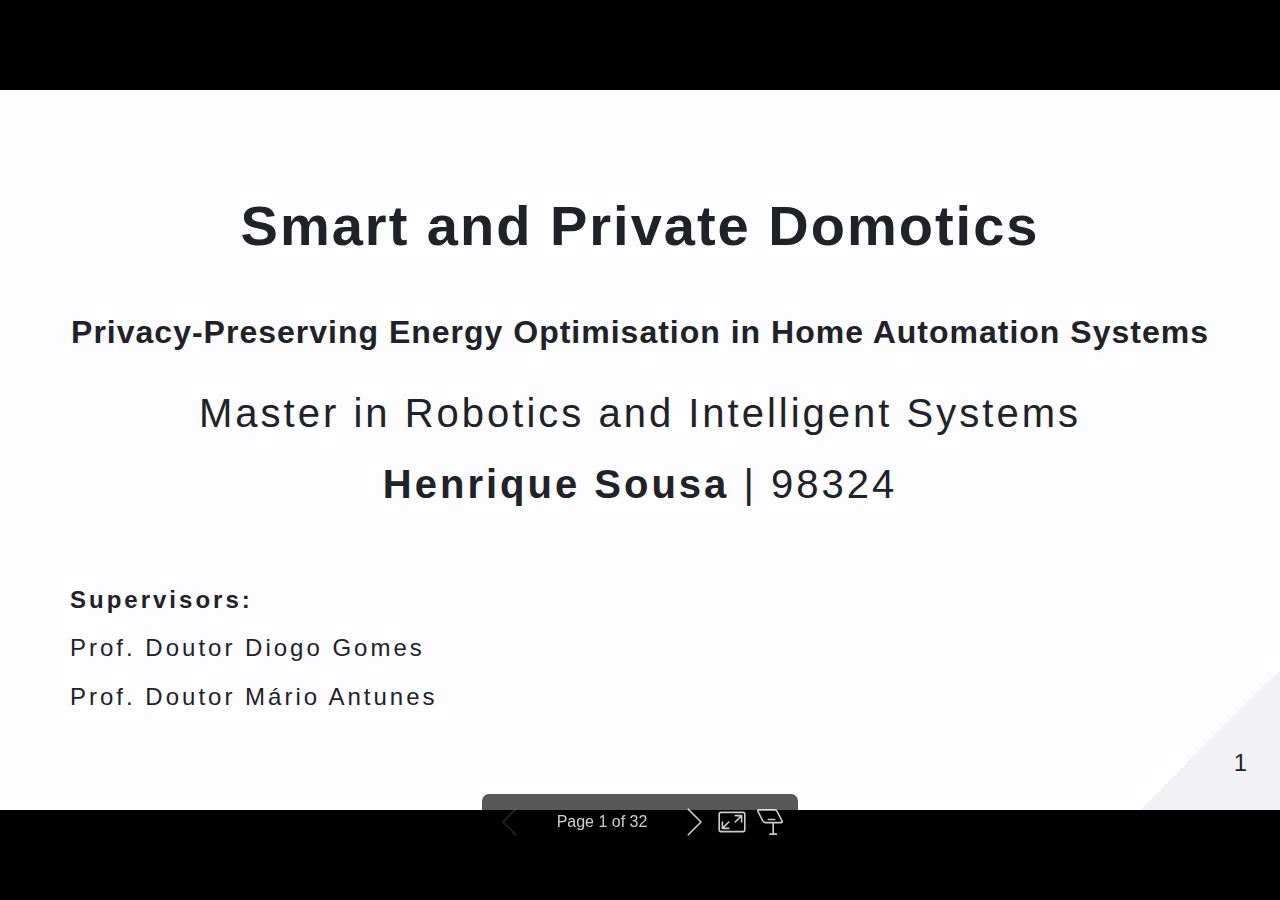
<file: presentation.html>
<!DOCTYPE html><html lang="en-US"><head><meta charset="UTF-8"><meta name="viewport" content="width=device-width,height=device-height,initial-scale=1.0"><meta name="apple-mobile-web-app-capable" content="yes"><meta http-equiv="X-UA-Compatible" content="ie=edge"><meta property="og:type" content="website"><meta name="twitter:card" content="summary"><style>@media screen{body[data-bespoke-view=""] .bespoke-marp-parent>.bespoke-marp-osc>button,body[data-bespoke-view=next] .bespoke-marp-parent>.bespoke-marp-osc>button,body[data-bespoke-view=presenter] .bespoke-marp-presenter-container .bespoke-marp-presenter-info-container button,body[data-bespoke-view=presenter] .bespoke-marp-presenter-container .bespoke-marp-presenter-note-container button{-webkit-tap-highlight-color:transparent;-webkit-appearance:none;appearance:none;background-color:transparent;border:0;color:inherit;cursor:pointer;font-size:inherit;opacity:.8;outline:none;padding:0;transition:opacity .2s linear}body[data-bespoke-view=""] .bespoke-marp-parent>.bespoke-marp-osc>button:disabled,body[data-bespoke-view=next] .bespoke-marp-parent>.bespoke-marp-osc>button:disabled,body[data-bespoke-view=presenter] .bespoke-marp-presenter-container .bespoke-marp-presenter-info-container button:disabled,body[data-bespoke-view=presenter] .bespoke-marp-presenter-container .bespoke-marp-presenter-note-container button:disabled{cursor:not-allowed;opacity:.15!important}body[data-bespoke-view=""] .bespoke-marp-parent>.bespoke-marp-osc>button:hover,body[data-bespoke-view=next] .bespoke-marp-parent>.bespoke-marp-osc>button:hover,body[data-bespoke-view=presenter] .bespoke-marp-presenter-container .bespoke-marp-presenter-info-container button:hover,body[data-bespoke-view=presenter] .bespoke-marp-presenter-container .bespoke-marp-presenter-note-container button:hover{opacity:1}body[data-bespoke-view=""] .bespoke-marp-parent>.bespoke-marp-osc>button:hover:active,body[data-bespoke-view=next] .bespoke-marp-parent>.bespoke-marp-osc>button:hover:active,body[data-bespoke-view=presenter] .bespoke-marp-presenter-container .bespoke-marp-presenter-info-container button:hover:active,body[data-bespoke-view=presenter] .bespoke-marp-presenter-container .bespoke-marp-presenter-note-container button:hover:active{opacity:.6}body[data-bespoke-view=""] .bespoke-marp-parent>.bespoke-marp-osc>button:hover:not(:disabled),body[data-bespoke-view=next] .bespoke-marp-parent>.bespoke-marp-osc>button:hover:not(:disabled),body[data-bespoke-view=presenter] .bespoke-marp-presenter-container .bespoke-marp-presenter-info-container button:hover:not(:disabled),body[data-bespoke-view=presenter] .bespoke-marp-presenter-container .bespoke-marp-presenter-note-container button:hover:not(:disabled){transition:none}body[data-bespoke-view=""] .bespoke-marp-parent>.bespoke-marp-osc>button[data-bespoke-marp-osc=prev],body[data-bespoke-view=next] .bespoke-marp-parent>.bespoke-marp-osc>button[data-bespoke-marp-osc=prev],body[data-bespoke-view=presenter] .bespoke-marp-presenter-container .bespoke-marp-presenter-info-container button.bespoke-marp-presenter-info-page-prev{background:transparent url("[data-uri]") no-repeat 50%;background-size:contain;overflow:hidden;text-indent:100%;white-space:nowrap}body[data-bespoke-view=""] .bespoke-marp-parent>.bespoke-marp-osc>button[data-bespoke-marp-osc=next],body[data-bespoke-view=next] .bespoke-marp-parent>.bespoke-marp-osc>button[data-bespoke-marp-osc=next],body[data-bespoke-view=presenter] .bespoke-marp-presenter-container .bespoke-marp-presenter-info-container button.bespoke-marp-presenter-info-page-next{background:transparent url("[data-uri]") no-repeat 50%;background-size:contain;overflow:hidden;text-indent:100%;white-space:nowrap}body[data-bespoke-view=""] .bespoke-marp-parent>.bespoke-marp-osc>button[data-bespoke-marp-osc=fullscreen],body[data-bespoke-view=next] .bespoke-marp-parent>.bespoke-marp-osc>button[data-bespoke-marp-osc=fullscreen]{background:transparent url("[data-uri]") no-repeat 50%;background-size:contain;overflow:hidden;text-indent:100%;white-space:nowrap}body[data-bespoke-view=""] .bespoke-marp-parent>.bespoke-marp-osc>button.exit[data-bespoke-marp-osc=fullscreen],body[data-bespoke-view=next] .bespoke-marp-parent>.bespoke-marp-osc>button.exit[data-bespoke-marp-osc=fullscreen]{background-image:url("[data-uri]")}body[data-bespoke-view=""] .bespoke-marp-parent>.bespoke-marp-osc>button[data-bespoke-marp-osc=presenter],body[data-bespoke-view=next] .bespoke-marp-parent>.bespoke-marp-osc>button[data-bespoke-marp-osc=presenter]{background:transparent url("[data-uri]") no-repeat 50%;background-size:contain;overflow:hidden;text-indent:100%;white-space:nowrap}body[data-bespoke-view=presenter] .bespoke-marp-presenter-container .bespoke-marp-presenter-note-container button.bespoke-marp-presenter-note-bigger{background:transparent url("[data-uri]") no-repeat 50%;background-size:contain;overflow:hidden;text-indent:100%;white-space:nowrap}body[data-bespoke-view=presenter] .bespoke-marp-presenter-container .bespoke-marp-presenter-note-container button.bespoke-marp-presenter-note-smaller{background:transparent url("[data-uri]") no-repeat 50%;background-size:contain;overflow:hidden;text-indent:100%;white-space:nowrap}}@keyframes __bespoke_marp_transition_reduced_outgoing__{0%{opacity:1}to{opacity:0}}@keyframes __bespoke_marp_transition_reduced_incoming__{0%{mix-blend-mode:plus-lighter;opacity:0}to{mix-blend-mode:plus-lighter;opacity:1}}.bespoke-marp-note,.bespoke-marp-osc,.bespoke-progress-parent{display:none;transition:none}@media screen{::view-transition-group(*){animation-duration:var(--marp-bespoke-transition-animation-duration,.5s);animation-timing-function:ease}::view-transition-new(*),::view-transition-old(*){animation-delay:0s;animation-direction:var(--marp-bespoke-transition-animation-direction,normal);animation-duration:var(--marp-bespoke-transition-animation-duration,.5s);animation-fill-mode:both;animation-name:var(--marp-bespoke-transition-animation-name,var(--marp-bespoke-transition-animation-name-fallback,__bespoke_marp_transition_no_animation__));mix-blend-mode:normal}::view-transition-old(*){--marp-bespoke-transition-animation-name-fallback:__bespoke_marp_transition_reduced_outgoing__;animation-timing-function:ease}::view-transition-new(*){--marp-bespoke-transition-animation-name-fallback:__bespoke_marp_transition_reduced_incoming__;animation-timing-function:ease}::view-transition-new(root),::view-transition-old(root){animation-timing-function:linear}::view-transition-new(__bespoke_marp_transition_osc__),::view-transition-old(__bespoke_marp_transition_osc__){animation-duration:0s!important;animation-name:__bespoke_marp_transition_osc__!important}::view-transition-new(__bespoke_marp_transition_osc__){opacity:0!important}.bespoke-marp-transition-warming-up::view-transition-group(*),.bespoke-marp-transition-warming-up::view-transition-new(*),.bespoke-marp-transition-warming-up::view-transition-old(*){animation-play-state:paused!important}body,html{height:100%;margin:0}body{background:#000;overflow:hidden}svg.bespoke-marp-slide{content-visibility:hidden;opacity:0;pointer-events:none;z-index:-1}svg.bespoke-marp-slide:not(.bespoke-marp-active) *{view-transition-name:none!important}svg.bespoke-marp-slide.bespoke-marp-active{content-visibility:visible;opacity:1;pointer-events:auto;z-index:0}svg.bespoke-marp-slide.bespoke-marp-active.bespoke-marp-active-ready *{animation-name:__bespoke_marp__!important}@supports not (content-visibility:hidden){svg.bespoke-marp-slide[data-bespoke-marp-load=hideable]{display:none}svg.bespoke-marp-slide[data-bespoke-marp-load=hideable].bespoke-marp-active{display:block}}}@media screen and (prefers-reduced-motion:reduce){svg.bespoke-marp-slide *{view-transition-name:none!important}}@media screen{[data-bespoke-marp-fragment=inactive]{visibility:hidden}body[data-bespoke-view=""] .bespoke-marp-parent,body[data-bespoke-view=next] .bespoke-marp-parent{inset:0;position:absolute}body[data-bespoke-view=""] .bespoke-marp-parent>.bespoke-marp-osc,body[data-bespoke-view=next] .bespoke-marp-parent>.bespoke-marp-osc{view-transition-name:__bespoke_marp_transition_osc__;background:rgba(0,0,0,.65);border-radius:7px;bottom:50px;color:#fff;contain:paint;display:block;font-family:Helvetica,Arial,sans-serif;font-size:16px;left:50%;line-height:0;opacity:1;padding:12px;position:absolute;touch-action:manipulation;transform:translateX(-50%);transition:opacity .2s linear;-webkit-user-select:none;user-select:none;white-space:nowrap;will-change:transform;z-index:1}body[data-bespoke-view=""] .bespoke-marp-parent>.bespoke-marp-osc>*,body[data-bespoke-view=next] .bespoke-marp-parent>.bespoke-marp-osc>*{margin-left:6px}body[data-bespoke-view=""] .bespoke-marp-parent>.bespoke-marp-osc>:first-child,body[data-bespoke-view=next] .bespoke-marp-parent>.bespoke-marp-osc>:first-child{margin-left:0}body[data-bespoke-view=""] .bespoke-marp-parent>.bespoke-marp-osc>span,body[data-bespoke-view=next] .bespoke-marp-parent>.bespoke-marp-osc>span{opacity:.8}body[data-bespoke-view=""] .bespoke-marp-parent>.bespoke-marp-osc>span[data-bespoke-marp-osc=page],body[data-bespoke-view=next] .bespoke-marp-parent>.bespoke-marp-osc>span[data-bespoke-marp-osc=page]{display:inline-block;min-width:140px;text-align:center}body[data-bespoke-view=""] .bespoke-marp-parent>.bespoke-marp-osc>button[data-bespoke-marp-osc=fullscreen],body[data-bespoke-view=""] .bespoke-marp-parent>.bespoke-marp-osc>button[data-bespoke-marp-osc=next],body[data-bespoke-view=""] .bespoke-marp-parent>.bespoke-marp-osc>button[data-bespoke-marp-osc=presenter],body[data-bespoke-view=""] .bespoke-marp-parent>.bespoke-marp-osc>button[data-bespoke-marp-osc=prev],body[data-bespoke-view=next] .bespoke-marp-parent>.bespoke-marp-osc>button[data-bespoke-marp-osc=fullscreen],body[data-bespoke-view=next] .bespoke-marp-parent>.bespoke-marp-osc>button[data-bespoke-marp-osc=next],body[data-bespoke-view=next] .bespoke-marp-parent>.bespoke-marp-osc>button[data-bespoke-marp-osc=presenter],body[data-bespoke-view=next] .bespoke-marp-parent>.bespoke-marp-osc>button[data-bespoke-marp-osc=prev]{height:32px;line-height:32px;width:32px}body[data-bespoke-view=""] .bespoke-marp-parent.bespoke-marp-inactive,body[data-bespoke-view=next] .bespoke-marp-parent.bespoke-marp-inactive{cursor:none}body[data-bespoke-view=""] .bespoke-marp-parent.bespoke-marp-inactive>.bespoke-marp-osc,body[data-bespoke-view=next] .bespoke-marp-parent.bespoke-marp-inactive>.bespoke-marp-osc{opacity:0;pointer-events:none}body[data-bespoke-view=""] svg.bespoke-marp-slide,body[data-bespoke-view=next] svg.bespoke-marp-slide{height:100%;left:0;position:absolute;top:0;width:100%}body[data-bespoke-view=""] .bespoke-progress-parent{background:#222;display:flex;height:5px;width:100%}body[data-bespoke-view=""] .bespoke-progress-parent+.bespoke-marp-parent{top:5px}body[data-bespoke-view=""] .bespoke-progress-parent .bespoke-progress-bar{background:#0288d1;flex:0 0 0;transition:flex-basis .2s cubic-bezier(0,1,1,1)}body[data-bespoke-view=next]{background:transparent}body[data-bespoke-view=presenter]{background:#161616}body[data-bespoke-view=presenter] .bespoke-marp-presenter-container{display:grid;font-family:Helvetica,Arial,sans-serif;grid-template:"current dragbar next" minmax(140px,1fr) "current dragbar note" 2fr "info    dragbar note" 3em;grid-template-columns:minmax(3px,var(--bespoke-marp-presenter-split-ratio,66%)) 0 minmax(3px,1fr);height:100%;left:0;position:absolute;top:0;width:100%}body[data-bespoke-view=presenter] .bespoke-marp-presenter-container .bespoke-marp-parent{grid-area:current;overflow:hidden;position:relative}body[data-bespoke-view=presenter] .bespoke-marp-presenter-container .bespoke-marp-parent svg.bespoke-marp-slide{height:calc(100% - 40px);left:20px;pointer-events:none;position:absolute;top:20px;-webkit-user-select:none;user-select:none;width:calc(100% - 40px)}body[data-bespoke-view=presenter] .bespoke-marp-presenter-container .bespoke-marp-parent svg.bespoke-marp-slide.bespoke-marp-active{filter:drop-shadow(0 3px 10px rgba(0,0,0,.5))}body[data-bespoke-view=presenter] .bespoke-marp-presenter-container .bespoke-marp-presenter-dragbar-container{background:#0288d1;cursor:col-resize;grid-area:dragbar;margin-left:-3px;opacity:0;position:relative;transition:opacity .4s linear .1s;width:6px;z-index:10}body[data-bespoke-view=presenter] .bespoke-marp-presenter-container .bespoke-marp-presenter-dragbar-container:hover{opacity:1}body[data-bespoke-view=presenter] .bespoke-marp-presenter-container .bespoke-marp-presenter-dragbar-container.active{opacity:1;transition-delay:0s}body[data-bespoke-view=presenter] .bespoke-marp-presenter-container .bespoke-marp-presenter-next-container{background:#222;cursor:pointer;display:none;grid-area:next;overflow:hidden;position:relative}body[data-bespoke-view=presenter] .bespoke-marp-presenter-container .bespoke-marp-presenter-next-container.active{display:block}body[data-bespoke-view=presenter] .bespoke-marp-presenter-container .bespoke-marp-presenter-next-container iframe.bespoke-marp-presenter-next{background:transparent;border:0;display:block;filter:drop-shadow(0 3px 10px rgba(0,0,0,.5));height:calc(100% - 40px);left:20px;pointer-events:none;position:absolute;top:20px;-webkit-user-select:none;user-select:none;width:calc(100% - 40px)}body[data-bespoke-view=presenter] .bespoke-marp-presenter-container .bespoke-marp-presenter-note-container{background:#222;color:#eee;grid-area:note;position:relative;z-index:1}body[data-bespoke-view=presenter] .bespoke-marp-presenter-container .bespoke-marp-presenter-note-container button{height:1.5em;line-height:1.5em;width:1.5em}body[data-bespoke-view=presenter] .bespoke-marp-presenter-container .bespoke-marp-presenter-note-container .bespoke-marp-presenter-note-wrapper{display:block;inset:0;position:absolute}body[data-bespoke-view=presenter] .bespoke-marp-presenter-container .bespoke-marp-presenter-note-container .bespoke-marp-presenter-note-buttons{background:rgba(0,0,0,.65);border-radius:4px;bottom:0;display:flex;gap:4px;margin:12px;opacity:0;padding:6px;pointer-events:none;position:absolute;right:0;transition:opacity .2s linear}body[data-bespoke-view=presenter] .bespoke-marp-presenter-container .bespoke-marp-presenter-note-container .bespoke-marp-presenter-note-buttons:focus-within,body[data-bespoke-view=presenter] .bespoke-marp-presenter-container .bespoke-marp-presenter-note-container .bespoke-marp-presenter-note-wrapper:focus-within+.bespoke-marp-presenter-note-buttons,body[data-bespoke-view=presenter] .bespoke-marp-presenter-container .bespoke-marp-presenter-note-container:hover .bespoke-marp-presenter-note-buttons{opacity:1;pointer-events:auto}body[data-bespoke-view=presenter] .bespoke-marp-presenter-container .bespoke-marp-presenter-note-container .bespoke-marp-note{word-wrap:break-word;box-sizing:border-box;font-size:calc(1.1em*var(--bespoke-marp-note-font-scale, 1));height:calc(100% - 40px);margin:20px;overflow:auto;padding-right:3px;scrollbar-color:hsla(0,0%,93%,.5) transparent;scrollbar-width:thin;white-space:pre-wrap;width:calc(100% - 40px)}body[data-bespoke-view=presenter] .bespoke-marp-presenter-container .bespoke-marp-presenter-note-container .bespoke-marp-note::-webkit-scrollbar{width:6px}body[data-bespoke-view=presenter] .bespoke-marp-presenter-container .bespoke-marp-presenter-note-container .bespoke-marp-note::-webkit-scrollbar-track{background:transparent}body[data-bespoke-view=presenter] .bespoke-marp-presenter-container .bespoke-marp-presenter-note-container .bespoke-marp-note::-webkit-scrollbar-thumb{background:hsla(0,0%,93%,.5);border-radius:6px}body[data-bespoke-view=presenter] .bespoke-marp-presenter-container .bespoke-marp-presenter-note-container .bespoke-marp-note:empty{pointer-events:none}body[data-bespoke-view=presenter] .bespoke-marp-presenter-container .bespoke-marp-presenter-note-container .bespoke-marp-note.active{display:block}body[data-bespoke-view=presenter] .bespoke-marp-presenter-container .bespoke-marp-presenter-note-container .bespoke-marp-note p:first-child{margin-top:0}body[data-bespoke-view=presenter] .bespoke-marp-presenter-container .bespoke-marp-presenter-note-container .bespoke-marp-note p:last-child{margin-bottom:0}body[data-bespoke-view=presenter] .bespoke-marp-presenter-container .bespoke-marp-presenter-info-container{align-items:center;box-sizing:border-box;color:#eee;display:flex;flex-wrap:nowrap;grid-area:info;justify-content:center;overflow:hidden;padding:0 10px}body[data-bespoke-view=presenter] .bespoke-marp-presenter-container .bespoke-marp-presenter-info-container .bespoke-marp-presenter-info-page,body[data-bespoke-view=presenter] .bespoke-marp-presenter-container .bespoke-marp-presenter-info-container .bespoke-marp-presenter-info-time,body[data-bespoke-view=presenter] .bespoke-marp-presenter-container .bespoke-marp-presenter-info-container .bespoke-marp-presenter-info-timer{box-sizing:border-box;display:block;padding:0 10px;white-space:nowrap;width:100%}body[data-bespoke-view=presenter] .bespoke-marp-presenter-container .bespoke-marp-presenter-info-container button{height:1.5em;line-height:1.5em;width:1.5em}body[data-bespoke-view=presenter] .bespoke-marp-presenter-container .bespoke-marp-presenter-info-container .bespoke-marp-presenter-info-page{order:2;text-align:center}body[data-bespoke-view=presenter] .bespoke-marp-presenter-container .bespoke-marp-presenter-info-container .bespoke-marp-presenter-info-page .bespoke-marp-presenter-info-page-text{display:inline-block;min-width:120px;text-align:center}body[data-bespoke-view=presenter] .bespoke-marp-presenter-container .bespoke-marp-presenter-info-container .bespoke-marp-presenter-info-time{color:#999;order:1;text-align:left}body[data-bespoke-view=presenter] .bespoke-marp-presenter-container .bespoke-marp-presenter-info-container .bespoke-marp-presenter-info-timer{color:#999;order:3;text-align:right}body[data-bespoke-view=presenter] .bespoke-marp-presenter-container .bespoke-marp-presenter-info-container .bespoke-marp-presenter-info-timer:hover{cursor:pointer}}@media print{.bespoke-marp-presenter-info-container,.bespoke-marp-presenter-next-container,.bespoke-marp-presenter-note-container{display:none}}</style><style>div#\:\$p>svg>foreignObject>section{width:1280px;height:720px;box-sizing:border-box;overflow:hidden;position:relative;scroll-snap-align:center center}div#\:\$p>svg>foreignObject>section:after{bottom:0;content:attr(data-marpit-pagination);padding:inherit;pointer-events:none;position:absolute;right:0}div#\:\$p>svg>foreignObject>section:not([data-marpit-pagination]):after{display:none}/* Normalization */div#\:\$p>svg>foreignObject>section :is(h1,marp-h1){font-size:2em;margin:0.67em 0}div#\:\$p>svg>foreignObject>section video::-webkit-media-controls{will-change:transform}@page{size:1280px 720px;margin:0}@media print{body,html{background-color:#fff;margin:0;page-break-inside:avoid;break-inside:avoid-page}div#\:\$p>svg>foreignObject>section{page-break-before:always;break-before:page}div#\:\$p>svg>foreignObject>section,div#\:\$p>svg>foreignObject>section *{-webkit-print-color-adjust:exact!important;animation-delay:0s!important;animation-duration:0s!important;color-adjust:exact!important;transition:none!important}div#\:\$p>svg[data-marpit-svg]{display:block;height:100vh;width:100vw}}div#\:\$p>svg>foreignObject>:where(section){container-type:size}div#\:\$p>svg>foreignObject>section img[data-marp-twemoji]{background:transparent;height:1em;margin:0 .05em 0 .1em;vertical-align:-.1em;width:1em}
/*!
 * Marp / Marpit Uncover theme
 *
 * @theme uncover
 * @author Yuki Hattori
 *
 * @auto-scaling true
 * @size 16:9 1280px 720px
 * @size 4:3 960px 720px
 */div#\:\$p>svg>foreignObject>section{word-wrap:break-word;--color-background:#fdfcff;--color-background-code:#f2f1f4;--color-background-paginate:rgba(32,34,40,.05);--color-foreground:#202228;--color-highlight:#009dd5;--color-highlight-hover:#087eaa;--color-highlight-heading:#33b1dd;--color-header:rgba(32,34,40,.4);--color-header-shadow:rgba(253,252,255,.8);background:var(--color-background);flex-flow:column nowrap;font-family:-apple-system,BlinkMacSystemFont,Segoe UI,Roboto,Oxygen,Ubuntu,Cantarell,Open Sans,Helvetica Neue,sans-serif;font-size:40px;height:720px;justify-content:center;letter-spacing:3px;line-height:1.4;padding:30px 70px;position:relative;text-align:center;width:1280px;z-index:0}div#\:\$p>svg>foreignObject>section{--marpit-root-font-size:40px}div#\:\$p>svg>foreignObject>section,div#\:\$p>svg>foreignObject>section:after{color:var(--color-foreground);display:flex}div#\:\$p>svg>foreignObject>section:after{align-items:flex-end;background:linear-gradient(-45deg,var(--color-background-paginate) 50%,transparent 50%);background-size:cover;font-size:.6em;height:80px;justify-content:flex-end;padding:30px;text-align:right;text-shadow:0 0 5px var(--color-background);width:80px}div#\:\$p>svg>foreignObject>section:after{--marpit-root-font-size:.6em}div#\:\$p>svg>foreignObject>section:where(:not(.invert)) :is(pre,marp-pre) code.hljs{display:block;overflow-x:auto;padding:1em}div#\:\$p>svg>foreignObject>section:where(:not(.invert)) code.hljs{padding:3px 5px}div#\:\$p>svg>foreignObject>section:where(:not(.invert)) .hljs{background:#fff;color:#000}div#\:\$p>svg>foreignObject>section:where(:not(.invert)) .hljs-addition,div#\:\$p>svg>foreignObject>section:where(:not(.invert)) .hljs-meta,div#\:\$p>svg>foreignObject>section:where(:not(.invert)) .hljs-string,div#\:\$p>svg>foreignObject>section:where(:not(.invert)) .hljs-symbol,div#\:\$p>svg>foreignObject>section:where(:not(.invert)) .hljs-template-tag,div#\:\$p>svg>foreignObject>section:where(:not(.invert)) .hljs-template-variable{color:#756bb1}div#\:\$p>svg>foreignObject>section:where(:not(.invert)) .hljs-comment,div#\:\$p>svg>foreignObject>section:where(:not(.invert)) .hljs-quote{color:#636363}div#\:\$p>svg>foreignObject>section:where(:not(.invert)) .hljs-bullet,div#\:\$p>svg>foreignObject>section:where(:not(.invert)) .hljs-link,div#\:\$p>svg>foreignObject>section:where(:not(.invert)) .hljs-literal,div#\:\$p>svg>foreignObject>section:where(:not(.invert)) .hljs-number,div#\:\$p>svg>foreignObject>section:where(:not(.invert)) .hljs-regexp{color:#31a354}div#\:\$p>svg>foreignObject>section:where(:not(.invert)) .hljs-deletion,div#\:\$p>svg>foreignObject>section:where(:not(.invert)) .hljs-variable{color:#88f}div#\:\$p>svg>foreignObject>section:where(:not(.invert)) .hljs-built_in,div#\:\$p>svg>foreignObject>section:where(:not(.invert)) .hljs-doctag,div#\:\$p>svg>foreignObject>section:where(:not(.invert)) .hljs-keyword,div#\:\$p>svg>foreignObject>section:where(:not(.invert)) .hljs-name,div#\:\$p>svg>foreignObject>section:where(:not(.invert)) .hljs-section,div#\:\$p>svg>foreignObject>section:where(:not(.invert)) .hljs-selector-class,div#\:\$p>svg>foreignObject>section:where(:not(.invert)) .hljs-selector-id,div#\:\$p>svg>foreignObject>section:where(:not(.invert)) .hljs-selector-tag,div#\:\$p>svg>foreignObject>section:where(:not(.invert)) .hljs-strong,div#\:\$p>svg>foreignObject>section:where(:not(.invert)) .hljs-tag,div#\:\$p>svg>foreignObject>section:where(:not(.invert)) .hljs-title,div#\:\$p>svg>foreignObject>section:where(:not(.invert)) .hljs-type{color:#3182bd}div#\:\$p>svg>foreignObject>section:where(:not(.invert)) .hljs-emphasis{font-style:italic}div#\:\$p>svg>foreignObject>section:where(:not(.invert)) .hljs-attribute{color:#e6550d}div#\:\$p>svg>foreignObject>section:where(.invert){--color-background:#202228;--color-background-code:#2b2d33;--color-background-paginate:hsla(0,0%,100%,.05);--color-foreground:#fff;--color-highlight:#60d0f0;--color-highlight-hover:#88dcf4;--color-highlight-heading:#80d9f3;--color-header:hsla(0,0%,100%,.4);--color-header-shadow:rgba(32,34,40,.8)}div#\:\$p>svg>foreignObject>section:where(.invert) :is(pre,marp-pre) code.hljs{display:block;overflow-x:auto;padding:1em}div#\:\$p>svg>foreignObject>section:where(.invert) code.hljs{padding:3px 5px}div#\:\$p>svg>foreignObject>section:where(.invert) .hljs{background:#222;color:#fff}div#\:\$p>svg>foreignObject>section:where(.invert) .hljs-comment,div#\:\$p>svg>foreignObject>section:where(.invert) .hljs-quote{color:#777}div#\:\$p>svg>foreignObject>section:where(.invert) .hljs-built_in,div#\:\$p>svg>foreignObject>section:where(.invert) .hljs-bullet,div#\:\$p>svg>foreignObject>section:where(.invert) .hljs-deletion,div#\:\$p>svg>foreignObject>section:where(.invert) .hljs-link,div#\:\$p>svg>foreignObject>section:where(.invert) .hljs-literal,div#\:\$p>svg>foreignObject>section:where(.invert) .hljs-meta,div#\:\$p>svg>foreignObject>section:where(.invert) .hljs-number,div#\:\$p>svg>foreignObject>section:where(.invert) .hljs-params,div#\:\$p>svg>foreignObject>section:where(.invert) .hljs-regexp,div#\:\$p>svg>foreignObject>section:where(.invert) .hljs-symbol,div#\:\$p>svg>foreignObject>section:where(.invert) .hljs-tag,div#\:\$p>svg>foreignObject>section:where(.invert) .hljs-template-variable,div#\:\$p>svg>foreignObject>section:where(.invert) .hljs-variable{color:#ab875d}div#\:\$p>svg>foreignObject>section:where(.invert) .hljs-attribute,div#\:\$p>svg>foreignObject>section:where(.invert) .hljs-name,div#\:\$p>svg>foreignObject>section:where(.invert) .hljs-section,div#\:\$p>svg>foreignObject>section:where(.invert) .hljs-selector-class,div#\:\$p>svg>foreignObject>section:where(.invert) .hljs-selector-id,div#\:\$p>svg>foreignObject>section:where(.invert) .hljs-title,div#\:\$p>svg>foreignObject>section:where(.invert) .hljs-type{color:#9b869b}div#\:\$p>svg>foreignObject>section:where(.invert) .hljs-addition,div#\:\$p>svg>foreignObject>section:where(.invert) .hljs-keyword,div#\:\$p>svg>foreignObject>section:where(.invert) .hljs-selector-tag,div#\:\$p>svg>foreignObject>section:where(.invert) .hljs-string{color:#8f9c6c}div#\:\$p>svg>foreignObject>section:where(.invert) .hljs-emphasis{font-style:italic}div#\:\$p>svg>foreignObject>section:where(.invert) .hljs-strong{font-weight:700}div#\:\$p>svg>foreignObject>section>:first-child,div#\:\$p>svg>foreignObject>section[data-header]>:nth-child(2){margin-top:0}div#\:\$p>svg>foreignObject>section>:last-child,div#\:\$p>svg>foreignObject>section[data-footer]>:nth-last-child(2){margin-bottom:0}div#\:\$p>svg>foreignObject>section blockquote,div#\:\$p>svg>foreignObject>section p{margin:0 0 15px}div#\:\$p>svg>foreignObject>section :is(h1,marp-h1),div#\:\$p>svg>foreignObject>section :is(h2,marp-h2),div#\:\$p>svg>foreignObject>section :is(h3,marp-h3),div#\:\$p>svg>foreignObject>section :is(h4,marp-h4),div#\:\$p>svg>foreignObject>section :is(h5,marp-h5),div#\:\$p>svg>foreignObject>section :is(h6,marp-h6){margin:15px 0 30px}div#\:\$p>svg>foreignObject>section :is(h1,marp-h1) strong,div#\:\$p>svg>foreignObject>section :is(h2,marp-h2) strong,div#\:\$p>svg>foreignObject>section :is(h3,marp-h3) strong,div#\:\$p>svg>foreignObject>section :is(h4,marp-h4) strong,div#\:\$p>svg>foreignObject>section :is(h5,marp-h5) strong,div#\:\$p>svg>foreignObject>section :is(h6,marp-h6) strong{color:var(--color-highlight-heading);font-weight:inherit}div#\:\$p>svg>foreignObject>section :is(h1,marp-h1)::part(auto-scaling),div#\:\$p>svg>foreignObject>section :is(h2,marp-h2)::part(auto-scaling),div#\:\$p>svg>foreignObject>section :is(h3,marp-h3)::part(auto-scaling),div#\:\$p>svg>foreignObject>section :is(h4,marp-h4)::part(auto-scaling),div#\:\$p>svg>foreignObject>section :is(h5,marp-h5)::part(auto-scaling),div#\:\$p>svg>foreignObject>section :is(h6,marp-h6)::part(auto-scaling){max-height:660px}div#\:\$p>svg>foreignObject>section :is(h1,marp-h1){font-size:2em}div#\:\$p>svg>foreignObject>section :is(h2,marp-h2){font-size:1.7em}div#\:\$p>svg>foreignObject>section :is(h3,marp-h3){font-size:1.4em;letter-spacing:2px}div#\:\$p>svg>foreignObject>section :is(h4,marp-h4){font-size:1.2em;letter-spacing:2px}div#\:\$p>svg>foreignObject>section :is(h5,marp-h5){font-size:1em;letter-spacing:1px}div#\:\$p>svg>foreignObject>section :is(h6,marp-h6){font-size:.8em;letter-spacing:1px}div#\:\$p>svg>foreignObject>section footer,div#\:\$p>svg>foreignObject>section header{color:var(--color-header);font-size:.45em;left:70px;letter-spacing:1px;position:absolute;right:70px;text-shadow:0 1px 0 var(--color-header-shadow);z-index:1}div#\:\$p>svg>foreignObject>section header{top:30px}div#\:\$p>svg>foreignObject>section footer{bottom:30px}div#\:\$p>svg>foreignObject>section a{color:var(--color-highlight);text-decoration:none}div#\:\$p>svg>foreignObject>section a:hover{color:var(--color-highlight-hover);text-decoration:underline}div#\:\$p>svg>foreignObject>section ol,div#\:\$p>svg>foreignObject>section ul{margin:0 auto;text-align:left}div#\:\$p>svg>foreignObject>section>ol,div#\:\$p>svg>foreignObject>section>ul{margin-bottom:15px}div#\:\$p>svg>foreignObject>section code{font-family:SFMono-Regular,Consolas,Liberation Mono,Menlo,Courier,monospace;letter-spacing:0}div#\:\$p>svg>foreignObject>section :not(:is(pre,marp-pre))>code,div#\:\$p>svg>foreignObject>section>code{background:var(--color-background-code);color:var(--color-foreground);margin:-.2em .2em .2em;padding:.2em}div#\:\$p>svg>foreignObject>section :is(pre,marp-pre){--preserve-aspect-ratio:xMidYMid meet;filter:drop-shadow(0 4px 4px rgba(0,0,0,.2));font-size:70%;line-height:1.15;margin:15px 0 30px;text-align:left}div#\:\$p>svg>foreignObject>section :is(pre,marp-pre)::part(auto-scaling){max-height:570px}div#\:\$p>svg>foreignObject>section :is(pre,marp-pre)>code{background:var(--color-background-code);box-sizing:content-box;color:var(--color-foreground);display:block;margin:0 auto;min-width:456px;padding:.4em .6em}div#\:\$p>svg>foreignObject>section[data-size="4:3"] :is(pre,marp-pre)>code{min-width:328px}div#\:\$p>svg>foreignObject>section table{border-collapse:collapse;margin:0 auto 15px}div#\:\$p>svg>foreignObject>section table>tbody>tr>td,div#\:\$p>svg>foreignObject>section table>tbody>tr>th,div#\:\$p>svg>foreignObject>section table>thead>tr>td,div#\:\$p>svg>foreignObject>section table>thead>tr>th{padding:.15em .5em}div#\:\$p>svg>foreignObject>section table>thead>tr>td,div#\:\$p>svg>foreignObject>section table>thead>tr>th{border-bottom:3px solid}div#\:\$p>svg>foreignObject>section table>tbody>tr:not(:last-child)>td,div#\:\$p>svg>foreignObject>section table>tbody>tr:not(:last-child)>th{border-bottom:1px solid}div#\:\$p>svg>foreignObject>section blockquote{font-size:90%;line-height:1.3;padding:0 2em;position:relative;z-index:0}div#\:\$p>svg>foreignObject>section blockquote:after,div#\:\$p>svg>foreignObject>section blockquote:before{content:url("[data-uri]");height:auto;pointer-events:none;position:absolute;width:1em;z-index:-1}div#\:\$p>svg>foreignObject>section blockquote:before{left:0;top:0}div#\:\$p>svg>foreignObject>section blockquote:after{bottom:0;right:0;transform:rotate(180deg)}div#\:\$p>svg>foreignObject>section blockquote>:last-child{margin-bottom:0}div#\:\$p>svg>foreignObject>section mark{background:transparent;color:var(--color-highlight)}div#\:\$p>svg>foreignObject>section[data-marpit-advanced-background=background]{columns:initial!important;display:block!important;padding:0!important}div#\:\$p>svg>foreignObject>section[data-marpit-advanced-background=background]:after,div#\:\$p>svg>foreignObject>section[data-marpit-advanced-background=background]:before,div#\:\$p>svg>foreignObject>section[data-marpit-advanced-background=content]:after,div#\:\$p>svg>foreignObject>section[data-marpit-advanced-background=content]:before{display:none!important}div#\:\$p>svg>foreignObject>section[data-marpit-advanced-background=background]>div[data-marpit-advanced-background-container]{all:initial;display:flex;flex-direction:row;height:100%;overflow:hidden;width:100%}div#\:\$p>svg>foreignObject>section[data-marpit-advanced-background=background]>div[data-marpit-advanced-background-container][data-marpit-advanced-background-direction=vertical]{flex-direction:column}div#\:\$p>svg>foreignObject>section[data-marpit-advanced-background=background][data-marpit-advanced-background-split]>div[data-marpit-advanced-background-container]{width:var(--marpit-advanced-background-split,50%)}div#\:\$p>svg>foreignObject>section[data-marpit-advanced-background=background][data-marpit-advanced-background-split=right]>div[data-marpit-advanced-background-container]{margin-left:calc(100% - var(--marpit-advanced-background-split, 50%))}div#\:\$p>svg>foreignObject>section[data-marpit-advanced-background=background]>div[data-marpit-advanced-background-container]>figure{all:initial;background-position:center;background-repeat:no-repeat;background-size:cover;flex:auto;margin:0}div#\:\$p>svg>foreignObject>section[data-marpit-advanced-background=background]>div[data-marpit-advanced-background-container]>figure>figcaption{position:absolute;border:0;clip:rect(0,0,0,0);height:1px;margin:-1px;overflow:hidden;padding:0;white-space:nowrap;width:1px}div#\:\$p>svg>foreignObject>section[data-marpit-advanced-background=content],div#\:\$p>svg>foreignObject>section[data-marpit-advanced-background=pseudo]{background:transparent!important}div#\:\$p>svg>foreignObject>section[data-marpit-advanced-background=pseudo],div#\:\$p>svg[data-marpit-svg]>foreignObject[data-marpit-advanced-background=pseudo]{pointer-events:none!important}div#\:\$p>svg>foreignObject>section[data-marpit-advanced-background-split]{width:100%;height:100%}</style></head><body><div class="bespoke-marp-osc"><button data-bespoke-marp-osc="prev" tabindex="-1" title="Previous slide">Previous slide</button><span data-bespoke-marp-osc="page"></span><button data-bespoke-marp-osc="next" tabindex="-1" title="Next slide">Next slide</button><button data-bespoke-marp-osc="fullscreen" tabindex="-1" title="Toggle fullscreen (f)">Toggle fullscreen</button><button data-bespoke-marp-osc="presenter" tabindex="-1" title="Open presenter view (p)">Open presenter view</button></div><div id=":$p"><svg data-marpit-svg="" viewBox="0 0 1280 720"><foreignObject width="1280" height="720"><section id="1" data-paginate="true" data-theme="uncover" lang="en-US" data-marpit-pagination="1" style="--paginate:true;--theme:uncover;" data-marpit-pagination-total="32">
<h3 id="smart-and-private-domotics">Smart and Private Domotics</h3>
<h6 id="privacy-preserving-energy-optimisation-in-home-automation-systems">Privacy-Preserving Energy Optimisation in Home Automation Systems</h6>
<p style="text-align: center">
Master in Robotics and Intelligent Systems
<br />
</p>
<p style="text-align: center;">
<strong>Henrique Sousa</strong> | 98324
</p>
<br />
<p style="text-align: left; font-size: 24px">
<strong>Supervisors:</strong> 
</p>
<p style="text-align: left; font-size: 24px">
Prof. Doutor Diogo Gomes</p>
<p style="text-align: left; font-size: 24px">
Prof. Doutor Mário Antunes
</p> 
</section>
</foreignObject></svg><svg data-marpit-svg="" viewBox="0 0 1280 720"><foreignObject width="1280" height="720"><section id="2" data-paginate="true" data-theme="uncover" lang="en-US" data-marpit-pagination="2" style="--paginate:true;--theme:uncover;" data-marpit-pagination-total="32">
<h2 id="introduction-a-idintroductiona">Introduction <a id="introduction"></a></h2>
<ul>
<li>Energy Consumption: Households accounted for 27% of EU's final energy consumption in 2021. <a href="#references">[1]</a></li>
<li>Households are becoming a significant contributor in the green energy market, with the rise of solar power generation and smart home systems.</li>
<li>Solar rooftop installations increased by 49% worldwide in 2022. <a href="#references">[2]</a></li>
</ul>
</section>
</foreignObject></svg><svg data-marpit-svg="" viewBox="0 0 1280 720"><foreignObject width="1280" height="720"><section id="3" data-paginate="true" data-theme="uncover" lang="en-US" data-marpit-pagination="3" style="--paginate:true;--theme:uncover;" data-marpit-pagination-total="32">
<div style="text-align: center;">
    <img src="./assets/Annual_solar_pv_installed_capacity_2000_2022_d2da6905a6.png" width="70%" height="auto" />
    <p style="font-size: 0.4em;">Figure 1: Annual Solar PV installed capacity 2000-2022 <a href="#references">[2]</a>. </p>
</div>
</section>
</foreignObject></svg><svg data-marpit-svg="" viewBox="0 0 1280 720"><foreignObject width="1280" height="720"><section id="4" data-paginate="true" data-theme="uncover" lang="en-US" data-marpit-pagination="4" style="--paginate:true;--theme:uncover;" data-marpit-pagination-total="32">
<div style="position: absolute; top: 20px; left: 40px;">
<b>Introduction</b> <a id="introduction"></a>
</div>
<h2 id="motivation-a-idmotivation2a">Motivation <a id="motivation2"></a></h2>
<ul>
<li>In Portugal, household energy balance is measured every 15 minutes. <a href="#references">[3]</a>
<ul>
<li>Users pay or gain depending on their consumption versus production.</li>
</ul>
</li>
<li>There's a growing need to develop systems capable of accurately predicting household energy production in a 15-minute window, aiming to:
<ul>
<li>Provide insights on the household's surplus energy</li>
<li>Reduce energy waste in the household</li>
</ul>
</li>
</ul>
</section>
</foreignObject></svg><svg data-marpit-svg="" viewBox="0 0 1280 720"><foreignObject width="1280" height="720"><section id="5" data-paginate="true" data-theme="uncover" lang="en-US" data-marpit-pagination="5" style="--paginate:true;--theme:uncover;" data-marpit-pagination-total="32">
<div style="position: absolute; top: 20px; left: 40px;">
<b>Introduction</b> <a id="introduction"></a>
</div>
<h2 id="research-objective-a-idresearch-objetivea">Research Objective <a id="research-objetive"></a></h2>
<ul>
<li>Develop a system capable of providing energy consumption and production insights, entirely on an embedded system.
<ul>
<li>This aims for a local, private solution for optimizing energy consumption.</li>
</ul>
</li>
</ul>
<div style="text-align: center;">
    <img src="./assets/rpi-5.png" width="20%" height="auto" />
    <p style="font-size: 0.4em;">Figure 2: An example of an Embedded System: Raspberry Pi 5</p>
</div>
</section>
</foreignObject></svg><svg data-marpit-svg="" viewBox="0 0 1280 720"><foreignObject width="1280" height="720"><section id="6" data-paginate="true" data-theme="uncover" lang="en-US" data-marpit-pagination="6" style="--paginate:true;--theme:uncover;" data-marpit-pagination-total="32">
<div style="position: absolute; top: 20px; left: 40px;">
<b>State of the Art</b> <a id="sota"></a>
</div>
<h2 id="home-automation-a-idhome-automationa">Home Automation <a id="home-automation"></a></h2>
<p>Use of technology to control and automate household systems and appliances.</p>
<ul>
<li><strong>Home Automation System</strong>: Central hub that connects all smart devices in the home.
<ul>
<li>Enables the remote control of home appliances and systems.</li>
<li>Generally runs on an embedded system in a household context.</li>
</ul>
</li>
</ul>
</section>
</foreignObject></svg><svg data-marpit-svg="" viewBox="0 0 1280 720"><foreignObject width="1280" height="720"><section id="7" data-paginate="true" data-theme="uncover" lang="en-US" data-marpit-pagination="7" style="--paginate:true;--theme:uncover;" data-marpit-pagination-total="32">
<div style="position: absolute; top: 20px; left: 40px;">
<b>State of the Art</b> <a id="sota"></a>
</div>
<h3 id="time-series-forecasting-a-idtime-series-forecastinga">Time Series Forecasting <a id="time-series-forecasting"></a></h3>
<ul>
<li><strong>Methods</strong>
<ul>
<li>ARIMA</li>
<li>Prophet and NeuralProphet</li>
<li>RNN - <em>LSTM &amp; GRU</em> - and Transformers.</li>
</ul>
</li>
<li><strong>Best Solutions on the works analyzed</strong>
<ul>
<li><strong>Multivariate approaches</strong> over univariate ones.</li>
<li><strong>Neural Networks</strong> over statistical methods.</li>
<li>Incorporation of the <strong>Attention Mechanism</strong> in RNN.</li>
</ul>
</li>
</ul>
</section>
</foreignObject></svg><svg data-marpit-svg="" viewBox="0 0 1280 720"><foreignObject width="1280" height="720"><section id="8" data-paginate="true" data-theme="uncover" lang="en-US" data-marpit-pagination="8" style="--paginate:true;--theme:uncover;" data-marpit-pagination-total="32">
<div style="position: absolute; top: 20px; left: 40px;">
<b>State of the Art</b> <a id="sota"></a>
</div>
<h3 id="machine-learning-in-embedded-systems-a-idml-embedded-systemsa">Machine Learning in Embedded Systems <a id="ml-embedded-systems"></a></h3>
<ul>
<li><strong>Transfer Learning</strong>: Technique that allows the use of pre-trained models to adapt to fit a similar purpose.
<ul>
<li>Can <strong>reduce model training computational cost</strong> while maintaining performance.</li>
</ul>
</li>
<li><strong>Model Quantization</strong>: Consists of transitioning from floating-point to fixed-point representation.
<ul>
<li>Can <strong>reduce the size</strong> of the model and the <strong>inference time</strong>.</li>
</ul>
</li>
</ul>
</section>
</foreignObject></svg><svg data-marpit-svg="" viewBox="0 0 1280 720"><foreignObject width="1280" height="720"><section id="9" data-paginate="true" data-theme="uncover" lang="en-US" data-marpit-pagination="9" style="--paginate:true;--theme:uncover;" data-marpit-pagination-total="32">
<div style="position: absolute; top: 20px; left: 40px;">
<b>Base Requirements</b> <a id="base-requirements"></a>
</div>
<table border="1" style="font-size: 24px; width: 90%; height: 78%">
  <tr>
    <th style="padding: 4px;">Requirement ID</th>
    <th style="padding: 4px;">Description</th>
  </tr>
  <tr>
    <td style="padding: 2px;"><b>FR1</b></td>
    <td style="padding: 2px;">The system shall be able to forecast based on a combination of historical and real-time data</td>
  </tr>
  <tr>
    <td style="padding: 2px;"><b>FR2</b></td>
    <td style="padding: 2px;">The system shall be compatible with multivariate ML models</td>
  </tr>
  <tr>
    <td style="padding: 2px;"><b>FR3</b></td>
    <td style="padding: 2px;">The system shall allow the prediction of the next 15 minutes forecast</td>
  </tr>
  <tr>
    <td style="padding: 2px;"><b>FR4</b></td>
    <td style="padding: 2px;">The system shall be suitable for resource-constrained devices</td>
  </tr>
  <tr>
    <td style="padding: 2px;"><b>FR5</b></td>
    <td style="padding: 2px;">The system shall be trained with a short-term time series dataset (15 to 30 days of data)</td>
  </tr>
  <tr>
    <td style="padding: 2px;"><b>FR6</b></td>
    <td style="padding: 2px;">The system shall achieve a R-squared (R2) score greater than 0.85</td>
  </tr>
</table>
</section>
</foreignObject></svg><svg data-marpit-svg="" viewBox="0 0 1280 720"><foreignObject width="1280" height="720"><section id="10" data-paginate="true" data-theme="uncover" lang="en-US" data-marpit-pagination="10" style="--paginate:true;--theme:uncover;" data-marpit-pagination-total="32">
<table border="1" style="font-size: 20px; width: 100%;">
  <tr>
    <th style="padding: 4px;">Solutions</th>
    <th style="padding: 4px;">FR1</th>
    <th style="padding: 4px;">FR2</th>
    <th style="padding: 4px;">FR3</th>
    <th style="padding: 4px;">FR4</th>
    <th style="padding: 4px;">FR5</th>
    <th style="padding: 4px;">FR6</th>
    <th style="padding: 4px;">Summary</th>
  </tr>
  <tr>
    <td style="padding: 2px;"><b>H. Zhou et al.</b> <a href="#references">[4]</a></td>
    <td style="padding: 2px; text-align: center;"><p style="color:green;">✓</p></td>
    <td style="padding: 2px; text-align: center;"><p style="color:green;">✓</p></td>
    <td style="padding: 2px; text-align: center;"><p style="color:green;">✓</p></td>
    <td style="padding: 2px; text-align: center;"><p style="color:red;">×</p></td>
    <td style="padding: 2px; text-align: center;"><p style="color:red;">×</p></td>
    <td style="padding: 2px; text-align: center;"><p style="color:green;">✓</p></td>
    <td style="padding: 2px; text-align: left;">Hybrid ensemble approach that integrates LSTM with an attention mechanism.</td>
  </tr>
  <tr>
    <td style="padding: 2px;">Elsaraiti et al. <a href="#references">[5]</a></td>
    <td style="padding: 2px; text-align: center;"><p style="color:green;">✓</p></td>
    <td style="padding: 2px; text-align: center;"><p style="color:green;">✓</p></td>
    <td style="padding: 2px; text-align: center;"><p style="color:red;">×</p></td>
    <td style="padding: 2px; text-align: center;"><p style="color:red;">×</p></td>
    <td style="padding: 2px; text-align: center;"><p style="color:red;">×</p></td>
    <td style="padding: 2px; text-align: center;"><p style="color:green;">✓</p></td>
    <td style="padding: 2px; text-align: left;">Compared the difference between predicting solar power generation in summer and winter.</td>
  </tr>
  <tr>
    <td style="padding: 2px;"><b>I. Jebli et al.</b> <a href="#references-2">[6]</a></td>
    <td style="padding: 2px; text-align: center;"><p style="color:green;">✓</p></td>
    <td style="padding: 2px; text-align: center;"><p style="color:green;">✓</p></td>
    <td style="padding: 2px; text-align: center;"><p style="color:green;">✓</p></td>
    <td style="padding: 2px; text-align: center;"><p style="color:red;">×</p></td>
    <td style="padding: 2px; text-align: center;"><p style="color:red;">×</p></td>
    <td style="padding: 2px; text-align: center;"><p style="color:green;">✓</p></td>
    <td style="padding: 2px; text-align: left;">Multivariate approach with selected meteorological inputs, such as temperature and humidity.</td>
  </tr>
  <tr>
    <td style="padding: 2px;">M. Park et al. <a href="#references-2">[7]</a></td>
    <td style="padding: 2px; text-align: center;"><p style="color:green;">✓</p></td>
    <td style="padding: 2px; text-align: center;"><p style="color:green;">✓</p></td>
    <td style="padding: 2px; text-align: center;"><p style="color:green;">✓</p></td>
    <td style="padding: 2px; text-align: center;"><p style="color:red;">×</p></td>
    <td style="padding: 2px; text-align: center;"><p style="color:red;">×</p></td>
    <td style="padding: 2px; text-align: center;">-</td>
    <td style="padding: 2px; text-align: left;">Compared a LSTM single-layer model to a model with multiple LSTM layers</td>
  </tr>
  <tr>
    <td style="padding: 2px;">B. Dhingra et al. <a href="#references-2">[8]</a></td>
    <td style="padding: 2px; text-align: center;"><p style="color:green;">✓</p></td>
    <td style="padding: 2px; text-align: center;"><p style="color:green;">✓</p></td>
    <td style="padding: 2px; text-align: center;"><p style="color:red;">×</p></td>
    <td style="padding: 2px; text-align: center;"><p style="color:red;">×</p></td>
    <td style="padding: 2px; text-align: center;"><p style="color:red;">×</p></td>
    <td style="padding: 2px; text-align: center;"><p style="color:green;">✓</p></td>
    <td style="padding: 2px; text-align: left;">Compared four different time series forecasting statistical methods.</td>
  </tr>
    <tr>
    <td style="padding: 2px;">Lamrini et al. <a href="#references-2">[9]</a></td>
    <td style="padding: 2px; text-align: center;"><p style="color:red;">×</p></td>
    <td style="padding: 2px; text-align: center;"><p style="color:green;">✓</p></td>
    <td style="padding: 2px; text-align: center;"><p style="color:red;">×</p></td>
    <td style="padding: 2px; text-align: center;"><p style="color:green;">✓</p></td>
    <td style="padding: 2px; text-align: center;"><p style="color:red;">×</p></td>
    <td style="padding: 2px; text-align: center;"><p style="color:red;">×</p></td>
    <td style="padding: 2px; text-align: left;">Compared Post-Training Quantization and Quantization Aware Training to reduce computational cost.</td>
  </tr>
  <tr>
    <td style="padding: 2px;"><b>Tran et al.</b> <a href="#references-3">[10]</a></td>
    <td style="padding: 2px; text-align: center;"><p style="color:green;">✓</p></td>
    <td style="padding: 2px; text-align: center;"><p style="color:green;">✓</p></td>
    <td style="padding: 2px; text-align: center;"><p style="color:red;">×</p></td>
    <td style="padding: 2px; text-align: center;"><p style="color:green;">✓</p></td>
    <td style="padding: 2px; text-align: center;"><p style="color:red;">×</p></td>
    <td style="padding: 2px; text-align: center;"><p style="color:green;">✓</p></td>
    <td style="padding: 2px; text-align: left;">Reduced model size by 16 times maintaining performance with Model Quantization.</td>
  </tr>
  <tr>
    <td style="padding: 2px;"><b>Warushavithana et al.</b> <a href="#references-3">[11]</a></td>
    <td style="padding: 2px; text-align: center;"><p style="color:green;">✓</p></td>
    <td style="padding: 2px; text-align: center;"><p style="color:red;">×</p></td>
    <td style="padding: 2px; text-align: center;"><p style="color:red;">×</p></td>
    <td style="padding: 2px; text-align: center;"><p style="color:green;">✓</p></td>
    <td style="padding: 2px; text-align: center;"><p style="color:red;">×</p></td>
    <td style="padding: 2px; text-align: center;">-</td>
    <td style="padding: 2px; text-align: left;">Reduced Prophet model CPU usage by 37.5% and training time by 47% with Transfer Learning.</td>
  </tr>
  <tr>
    <td style="padding: 2px;">Y. Tang et al. <a href="#references-3">[12]</a></td>
    <td style="padding: 2px; text-align: center;"><p style="color:green;">✓</p></td>
    <td style="padding: 2px; text-align: center;"><p style="color:green;">✓</p></td>
    <td style="padding: 2px; text-align: center;">-</td>
    <td style="padding: 2px; text-align: center;"><p style="color:green;">✓</p></td>
    <td style="padding: 2px; text-align: center;"><p style="color:red;">×</p></td>
    <td style="padding: 2px; text-align: center;"><p style="color:green;">✓</p></td>
    <td style="padding: 2px; text-align: left;">Studied Transfer Learning efficiency to adapt pre-trained models to different geographical characteristics. </td>
  </tr>
</table>
</section>
</foreignObject></svg><svg data-marpit-svg="" viewBox="0 0 1280 720"><foreignObject width="1280" height="720"><section id="11" data-paginate="true" data-theme="uncover" lang="en-US" data-marpit-pagination="11" style="--paginate:true;--theme:uncover;" data-marpit-pagination-total="32">
<div style="position: absolute; top: 20px; left: 40px;">
<b>Proposed Solution</b> <a id="proposed-solution"></a>
</div>
<h3 id="proposal">Proposal</h3>
<ul>
<li>Predict solar power generation and energy consumption in 15 minute intervals
<ul>
<li>Entirely on the embedded system</li>
<li>Promoting a local, private solution for energy consumption optimization</li>
</ul>
</li>
<li>Provides insights on household surplus energy
<ul>
<li>Help the user to better manage their own produced energy by providing insights on household surplus energy</li>
</ul>
</li>
</ul>
</section>
</foreignObject></svg><svg data-marpit-svg="" viewBox="0 0 1280 720"><foreignObject width="1280" height="720"><section id="12" data-paginate="true" data-theme="uncover" lang="en-US" data-marpit-pagination="12" style="--paginate:true;--theme:uncover;" data-marpit-pagination-total="32">
<h3 id="high-level-architecture-a-idhigh-level-architecturea">High Level Architecture <a id="high-level-architecture"></a></h3>
<div style="display: flex; justify-content: center; align-items: flex-start;">
    <div style="flex: 0 0 67%;">
    <img src="./assets/diagrams/high-level-architecture.png" width="100%" height="auto" />
    <p style="font-size: 0.4em;">Figure 3:  High-Level Architecture of the Proposed Solution. </p>
    </div>
    <div style="flex: 1; padding-left: 20px; font-size: 26px">
        <ul>
            <li><b>Home Automation System</b></li>
            <ul>
              <li>Connects smart devices and appliances</li>
            </ul>
            <li><b>Integration</b></li>
            <ul>
              <li>Acts as a middleman between AI models and Smart Home</li>
            </ul>
            <li><b>External Model</b> <i style="color:grey; font-size:17px">(for DL)</i></li>
            <ul>
              <li>Trained on dedicated machine</li>
            </ul>
            <li><b>Local Model</b></li>
            <ul>
              <li>Transfer Learning in local device</li>
            </ul>
        </ul>
    </div>
</div>
</section>
</foreignObject></svg><svg data-marpit-svg="" viewBox="0 0 1280 720"><foreignObject width="1280" height="720"><section id="13" data-paginate="true" data-theme="uncover" lang="en-US" data-marpit-pagination="13" style="--paginate:true;--theme:uncover;" data-marpit-pagination-total="32">
<h3 id="technological-stack-a-idlow-level-architecturea">Technological Stack <a id="low-level-architecture"></a></h3>
<div style="display: flex; justify-content: center; align-items: flex-start;">
    <div style="flex: 0 0 67%;">
        <img src="./assets/diagrams/low-level-architecture.png" style="width: 95%; height: auto;" />
        <p style="font-size: 0.4em; text-align: center;">Figure 4: Low-Level Architecture of the Proposed Solution. </p>
    </div>
    <div style="flex: 1; padding-left: 20px; font-size: 26px">
        <ul>
            <li><b>Home Automation</b></li>
            <ul>
              <li>Home Assistant</li>
              <li>Raspberry Pi 5</li>
            </ul>
            <li><b>Data</b></li>
            <ul>
              <li>Volunteers</li>
              <li>Household</li>
            </ul>   
            <li><b>Data Preprocessing</b></li>    
            <ul>
              <li>Python</li>
              <li>pandas</li>
              <li>NumPY</li>
            </ul>  
            <li><b>Model Processing</b></li>    
            <ul>
              <li>Keras</li>
              <li>scikit-learn</li>
            </ul>  
        </ul>
    </div>
</div>
</section>
</foreignObject></svg><svg data-marpit-svg="" viewBox="0 0 1280 720"><foreignObject width="1280" height="720"><section id="14" data-paginate="true" data-theme="uncover" lang="en-US" data-marpit-pagination="14" style="--paginate:true;--theme:uncover;" data-marpit-pagination-total="32">
<div style="position: absolute; top: 20px; left: 40px;">
<b>Proposed Solution</b> <a id="proposed-solution"></a>
</div>
<h3 id="proposal-a-idproposala">Proposal <a id="proposal"></a></h3>
<table border="1" style="font-size: 20px; width: 100%;">
  <tr>
    <th style="padding: 4px;">Req. ID</th>
    <th style="padding: 4px;">Proposal</th>
    <th style="padding: 4px;">Solution</th>
  </tr>
  <tr>
    <td style="padding: 2px;"><b>FR1</b></td>
    <td style="padding: 2px; text-align: center;"><p style="color:green;">✓<p></td>
    <td style="padding: 2px; text-align: left">The system will be developed using a time series forecasting method combining historical and real-time data.</td>
  </tr>
  <tr>
    <td style="padding: 2px;"><b>FR2</b></td>
    <td style="padding: 2px; text-align: center;"><p style="color:green;">✓<p></td>
    <td style="padding: 2px; text-align: left">The system will be developed with Keras, which supports multivariate ML models.</td>
  </tr>
  <tr>
    <td style="padding: 2px;"><b>FR3</b></td>
    <td style="padding: 2px; text-align: center;"><p style="color:green;">✓<p></td>
    <td style="padding: 2px;text-align: left">The model will be developed to predict the solar power generation in fifteen-minute intervals.</td>
  </tr>
  <tr>
    <td style="padding: 2px;"><b>FR4</b></td>
    <td style="padding: 2px; text-align: center;"><p style="color:green;">✓<p></td>
    <td style="padding: 2px;text-align: left">The model will undergo techniques like Model Quantization and Transfer Learning.</td>
  </tr>
  <tr>
    <td style="padding: 2px;"><b>FR5</b></td>
    <td style="padding: 2px; text-align: center;"><p style="color:green;">✓<p></td>
    <td style="padding: 2px;text-align: left">The Transfer Learning process will be applied to a short time frame of 15 to 30 days of the household’s PV power generation data.</td>
  </tr>
  <tr>
    <td style="padding: 2px;"><b>FR6</b></td>
    <td style="padding: 2px; text-align: center;">-</td>
    <td style="padding: 2px;text-align: left">The final performance metrics of the developed model are expected to fulfill this requirement.</td>
  </tr>
</table>
</section>
</foreignObject></svg><svg data-marpit-svg="" viewBox="0 0 1280 720"><foreignObject width="1280" height="720"><section id="15" data-paginate="true" data-theme="uncover" lang="en-US" data-marpit-pagination="15" style="--paginate:true;--theme:uncover;" data-marpit-pagination-total="32">
<div style="position: absolute; top: 20px; left: 40px;">
<b>Initial Development</b>  <a id="initial-development"></a>
</div>
<h3 id="dataset-a-iddataseta">Dataset <a id="dataset"></a></h3>
<ul>
<li><strong>Household Solar Power Generation</strong>:
<ul>
<li>1 year of 1-minute interval data (2017) from households in Southern Germany.</li>
</ul>
</li>
</ul>
<h3 id="experiments-a-idexperimenta">Experiments <a id="experiment"></a></h3>
<ol>
<li><strong>Model Analysis</strong>: Compare the training efficiency of different models in different devices.</li>
<li><strong>Transfer Learning</strong>: Train a model on a dedicated machine and transfer it to an embedded system.</li>
</ol>
</section>
</foreignObject></svg><svg data-marpit-svg="" viewBox="0 0 1280 720"><foreignObject width="1280" height="720"><section id="16" data-paginate="true" data-theme="uncover" lang="en-US" data-marpit-pagination="16" style="--paginate:true;--theme:uncover;" data-marpit-pagination-total="32">
<div style="position: absolute; top: 20px; left: 40px;">
<b>Initial Development</b>  <a id="initial-development"></a>
</div>
<h3 id="model-analysis-a-idmodel-analysisa">Model Analysis <a id="model-analysis"></a></h3>
<ul>
<li><strong>Models</strong>
<ul>
<li>ARIMA, Prophet, NeuralProphet, LSTM and GRU</li>
</ul>
</li>
<li><strong>Results with large amounts of data</strong>
<ul>
<li>Raspberry Pi struggles to run ARIMA and has extended training times for LSTM and GRU.</li>
<li>Prophet takes less time but has worse performance.</li>
<li>NeuralProphet is a balanced approach considering both accuracy and training time.</li>
</ul>
</li>
</ul>
</section>
</foreignObject></svg><svg data-marpit-svg="" viewBox="0 0 1280 720"><foreignObject width="1280" height="720"><section id="17" data-paginate="true" data-theme="uncover" lang="en-US" data-marpit-pagination="17" style="--paginate:true;--theme:uncover;" data-marpit-pagination-total="32">
<div style="position: absolute; top: 20px; left: 40px;">
<b>Initial Development</b>  <a id="initial-development"></a>
</div>
<h3 id="transfer-learning-a-idtransfer-learninga">Transfer Learning <a id="transfer-learning"></a></h3>
<ul>
<li><strong>Hardware</strong>
<ul>
<li>General Purpose PC: Geforce 1650, 16GB RAM</li>
<li>Embedded System: Raspberry Pi 5, 8GB RAM</li>
</ul>
</li>
<li><strong>Training from Scratch</strong>: On both systems
<ul>
<li>RPi takes 176.51% longer</li>
</ul>
</li>
<li><strong>Transfer Learning</strong>: Achieves similar performance
<ul>
<li>Training times reduced by 62%</li>
<li>Consistent lower CPU and Memory Usage</li>
</ul>
</li>
</ul>
</section>
</foreignObject></svg><svg data-marpit-svg="" viewBox="0 0 1280 720"><foreignObject width="1280" height="720"><section id="18" data-paginate="true" data-theme="uncover" lang="en-US" data-marpit-pagination="18" style="--paginate:true;--theme:uncover;" data-marpit-pagination-total="32">
<div style="display: flex; flex-direction: row; align-items: center;">
  <div style="flex: 1;">
    <img src="assets/GRU/transfer-learning/pre-trained-process-cpu-percent-2.png" style="width: 100%; height: auto;" />
    <p style="font-size: 16px">Figure 5: Process CPU percent on training from scratch vs using transfer learning</p>
  </div>
  <div style="flex: 1;">
    <img src="assets/GRU/transfer-learning/pre-trained-system-memory-percent-2.png" style="width: 100%; height: auto;" />
    <p style="font-size: 16px">Figure 6: System Memory percent on training from scratch vs using transfer learning</p>
  </div>
</div>
<div style="margin-top: 50px;">
  <img src="assets/GRU/transfer-learning/pre-trained-training-time-2.png" style="width: 60%; height: auto;" />
  <p style="font-size: 16px">Figure 7: Time difference between training from scratch and using transfer learning </p>
</div>
</section>
</foreignObject></svg><svg data-marpit-svg="" viewBox="0 0 1280 720"><foreignObject width="1280" height="720"><section id="19" data-paginate="true" data-theme="uncover" lang="en-US" data-marpit-pagination="19" style="--paginate:true;--theme:uncover;" data-marpit-pagination-total="32">
<div style="position: absolute; top: 20px; left: 40px;">
<b>Initial Development</b>  <a id="initial-development"></a>
</div>
<h1 id="discussion-a-iddiscussiona">Discussion <a id="discussion"></a></h1>
<ul>
<li>It is possible to train a model on an embedded system, but it comes with a significant computational cost.</li>
<li>Transfer Learning can be used to reduce computational cost and reduce training time while maintaining performance.</li>
</ul>
</section>
</foreignObject></svg><svg data-marpit-svg="" viewBox="0 0 1280 720"><foreignObject width="1280" height="720"><section id="20" data-paginate="true" data-theme="uncover" lang="en-US" data-marpit-pagination="20" style="--paginate:true;--theme:uncover;" data-marpit-pagination-total="32">
<div style="position: absolute; top: 20px; left: 40px;">
<b>Development</b>  <a id="development"></a>
</div>
<h3 id="data-collection-a-iddata-collectiona">Data Collection <a id="data-collection"></a></h3>
<ul>
<li>Platform created in collaboration with an IT researcher that allows volunteers to upload their IoT sensor data.</li>
<li>With this, we were able to collect 6 pairs of time series data from Portuguese households with production and consumption data.</li>
<li>Preprocessing was needed to align the data and remove outliers.</li>
</ul>
</section>
</foreignObject></svg><svg data-marpit-svg="" viewBox="0 0 1280 720"><foreignObject width="1280" height="720"><section id="21" data-paginate="true" data-theme="uncover" lang="en-US" data-marpit-pagination="21" style="--paginate:true;--theme:uncover;" data-marpit-pagination-total="32">
<div style="position: absolute; top: 20px; left: 40px;">
<b>Development</b>  <a id="development"></a>
</div>
<h3 id="data-preprocessing-a-iddata-preprocessinga">Data Preprocessing <a id="data-preprocessing"></a></h3>
<ul>
<li>From <strong>monotonic-increasing</strong> data to <strong>instantaneous</strong> time series readings.</li>
<li><strong>Fill missing data</strong> from multiple hours without changes on the sensors</li>
<li><strong>Linear Interpolation</strong> to resample data to 15-minute intervals</li>
<li><strong>Data normalization</strong> to make sure every household data is in the same scale.</li>
<li><strong>Weather Data Integration</strong> was not possible due to lack of data.</li>
</ul>
</section>
</foreignObject></svg><svg data-marpit-svg="" viewBox="0 0 1280 720"><foreignObject width="1280" height="720"><section id="22" data-paginate="true" data-theme="uncover" lang="en-US" data-marpit-pagination="22" style="--paginate:true;--theme:uncover;" data-marpit-pagination-total="32">
<div style="position: absolute; top: 20px; left: 40px;">
<b>Development</b>  <a id="development"></a>
</div>
<h3 id="models-for-energy-optimization-a-idmodel-analysisa">Models for Energy Optimization <a id="model-analysis"></a></h3>
<ul>
<li>ARIMA, Prophet, NeuralProphet and GRU</li>
<li><strong>Procedure</strong>:
<ul>
<li>Exclusively for GRU:
<ul>
<li>Train models on an external dataset</li>
<li>Transfer Learning to the local device</li>
</ul>
</li>
<li>Train two models with local household data for energy generation and consumption.</li>
<li>Predict both household energy metrics and calculate the predicted surplus energy</li>
</ul>
</li>
</ul>
</section>
</foreignObject></svg><svg data-marpit-svg="" viewBox="0 0 1280 720"><foreignObject width="1280" height="720"><section id="23" data-paginate="true" data-theme="uncover" lang="en-US" data-marpit-pagination="23" style="--paginate:true;--theme:uncover;" data-marpit-pagination-total="32">
<div style="position: absolute; top: 20px; left: 40px;">
<b>Energy Optimization</b>  <a id="energy-optimization"></a>
</div>
<h3 id="results-a-idmodel-analysisa">Results <a id="model-analysis"></a></h3>
<div style="display: flex; flex-direction: space-between; align-items: center;">
  <div>
    <img src="assets/results/surplus_energy_percentage_error_comparison.png" style="width: 100%; height: auto;" />
    <p style="font-size: 16px">Figure 8: Surplus Energy Percentage Error (MAPE) Comparison</p>
  </div>
  <div>
    <img src="assets/results/total_model_timing_comparison.png" style="width: 100%; height: auto;" />
    <p style="font-size: 16px">Figure 9: Total Model Timing - Training + Inference - comparison</p>
  </div>
</div>
</section>
</foreignObject></svg><svg data-marpit-svg="" viewBox="0 0 1280 720"><foreignObject width="1280" height="720"><section id="24" data-paginate="true" data-theme="uncover" lang="en-US" data-marpit-pagination="24" style="--paginate:true;--theme:uncover;" data-marpit-pagination-total="32">
<div style="position: absolute; top: 20px; left: 40px;">
<b>Energy Optimization</b>  <a id="energy-optimization"></a>
</div>
<h4 id="comparison-with-existing-solution-a-idcomparisona">Comparison with existing solution <a id="comparison"></a></h4>
<p><i style="color:grey; font-size: 24px">Forecast.Solar</i></p>
<table style="width: 100%; font-size: 0.8em;">
  <tr>
    <th>Metric</th>
    <th>ARIMA</th>
    <th>Prophet</th>
    <th>NeuralProphet</th>
    <th>GRU</th>
    <th><i>Forecast.Solar</i></th>
  </tr>
  <tr>
    <td>MAE</td>
    <td>0.0198</td>
    <td>0.3157</td>
    <td>0.0289</td>
    <td>0.0508</td>
    <td>0.1726</td>
  </tr>
  <tr>
    <td>RMSE</td>
    <td>0.0317</td>
    <td>0.4516</td>
    <td>0.0415</td>
    <td>0.0719</td>
    <td>0.2845</td>
  </tr>
  <tr>
    <td>MAPE</td>
    <td>1.38%</td>
    <td>19.48%</td>
    <td>2.23%</td>
    <td>3.71%</td>
    <td>10.09%</td>
  </tr>
  <tr>
    <td>R2</td>
    <td>0.9933</td>
    <td>-0.3513</td>
    <td>0.9886</td>
    <td>0.9657</td>
    <td>0.4654</td>
  </tr>
</table>
<p style="font-size: 16px">Table X: Comparison of performance metrics for different solar energy forecasting models: ARIMA, Prophet, NeuralProphet, GRU, and Forecast.Solar. </p>
</section>
</foreignObject></svg><svg data-marpit-svg="" viewBox="0 0 1280 720"><foreignObject width="1280" height="720"><section id="25" data-paginate="true" data-theme="uncover" lang="en-US" data-marpit-pagination="25" style="--paginate:true;--theme:uncover;" data-marpit-pagination-total="32">
<p><img src="assets/results/compare_legend.png" style="width: 90%;" /><div style="display: flex; flex-direction: column; align-items: center;"></p>
  <div style="display: flex; justify-content: space-around;">
    <div>
      <img src="assets/results/compare_forecast_ARIMA.png" style="width: 90%; height: auto;" />
      <p style="font-size: 16px">Figure 10: ARIMA vs Forecast.Solar Results </p>
    </div>
    <div>
      <img src="assets/results/compare_forecast_Prophet.png" style="width: 90%; height: auto;" />
      <p style="font-size: 16px">Figure 11: Prophet vs Forecast.Solar Results</p>
    </div>
  </div>
  <div style="display: flex; justify-content: space-around;">
    <div>
      <img src="assets/results/compare_forecast_NeuralProphet.png" style="width: 90%; height: auto;" />
      <p style="font-size: 16px">Figure 12: NeuralProphet vs Forecast.Solar Results</p>
    </div>
    <div>
      <img src="assets/results/compare_forecast_GRU.png" style="width: 90%; height: auto;" />
      <p style="font-size: 16px">Figure 13: GRU vs Forecast.Solar Results</p>
    </div>
  </div>
</div>
</section>
</foreignObject></svg><svg data-marpit-svg="" viewBox="0 0 1280 720"><foreignObject width="1280" height="720"><section id="26" data-paginate="true" data-theme="uncover" lang="en-US" data-marpit-pagination="26" style="--paginate:true;--theme:uncover;" data-marpit-pagination-total="32">
<div style="position: absolute; top: 20px; left: 40px;">
<b>Energy Optimization</b>  <a id="energy-optimization"></a>
</div>
<h3 id="discussion-a-iddiscussiona-1">Discussion <a id="discussion"></a></h3>
<ul>
<li>ARIMA models demonstrated better accuracy. Providing a good balance between accuracy and computational efficiency</li>
<li>GRU required more computational resources and Prophet was not as accurate.</li>
<li>The accuracy of each model depends a lot on the quality and quantity of the data used for training and inference.</li>
</ul>
</section>
</foreignObject></svg><svg data-marpit-svg="" viewBox="0 0 1280 720"><foreignObject width="1280" height="720"><section id="27" data-paginate="true" data-theme="uncover" lang="en-US" data-marpit-pagination="27" style="--paginate:true;--theme:uncover;" data-marpit-pagination-total="32">
<h2 id="conclusion-a-idconclusiona">Conclusion <a id="conclusion"></a></h2>
<ul>
<li>An initial study on the development of a solution for energy optimization in smart homes using ML models was accomplished.
<ul>
<li>Aiming to maximize solar energy use based on predicted surplus energy.</li>
<li>Keeping user privacy and comfort while providing insights in surplus energy.</li>
</ul>
</li>
<li>Demonstrated potential of deploying ML models on embedded systems for household energy management.</li>
</ul>
</section>
</foreignObject></svg><svg data-marpit-svg="" viewBox="0 0 1280 720"><foreignObject width="1280" height="720"><section id="28" data-paginate="true" data-theme="uncover" lang="en-US" data-marpit-pagination="28" style="--paginate:true;--theme:uncover;" data-marpit-pagination-total="32">
<h2 id="future-work-a-idfuture-worka">Future Work <a id="future-work"></a></h2>
<ul>
<li>The solution needs to be validated across more diverse datasets to ensure generalizability.</li>
<li>Explore other ML solutions like Transformers and hybrid models.</li>
<li>Integrate real-time weather data to enhance model reliability by accounting for unexpected weather changes.
<ul>
<li>Storing and selling strategies based on current prices data.</li>
</ul>
</li>
</ul>
</section>
</foreignObject></svg><svg data-marpit-svg="" viewBox="0 0 1280 720"><foreignObject width="1280" height="720"><section id="29" data-paginate="true" data-theme="uncover" lang="en-US" data-marpit-pagination="29" style="--paginate:true;--theme:uncover;" data-marpit-pagination-total="32">
<h1 id="questions">Questions?</h1>
</section>
</foreignObject></svg><svg data-marpit-svg="" viewBox="0 0 1280 720"><foreignObject width="1280" height="720"><section id="30" data-paginate="true" data-theme="uncover" lang="en-US" data-marpit-pagination="30" style="--paginate:true;--theme:uncover;" data-marpit-pagination-total="32">
<h1 id="references-a-idreferencesa">References <a id="references"></a></h1>
<ul>
<li>[1] Eurostat, <a href="https://ec.europa.eu/eurostat/statistics-explained/index.php?title=Energy_consumption_in_households">Energy consumption in households</a></li>
<li>[2] Euronews, <a href="https://www.euronews.com/green/2023/06/13/spain-germany-poland-which-european-countries-added-the-most-solar-power-in-2022">Which european countries added the most solar power in 2022</a></li>
<li>[3] E-REDES, <a href="https://www.e-redes.pt/pt-pt/transicao-energetica/redes-do-futuro/autoconsumo">Produção de energia para Autoconsumo</a></li>
<li>[4] H. Zhou, Y. Zhang, L. Yang, Q. Liu, K. Yan, and Y. Du, <a href="https://ieeexplore.ieee.org/document/8736879">Short-term photovoltaic power forecasting based on LSTM neural network and attention mechanism</a></li>
<li>[5] M. Elsaraiti and A. Merabet, <a href="https://ieeexplore.ieee.org/document/9737470">Solar power forecasting using deep learning techniques</a></li>
</ul>
</section>
</foreignObject></svg><svg data-marpit-svg="" viewBox="0 0 1280 720"><foreignObject width="1280" height="720"><section id="31" data-paginate="true" data-theme="uncover" lang="en-US" data-marpit-pagination="31" style="--paginate:true;--theme:uncover;" data-marpit-pagination-total="32">
<h1 id="references-a-idreferences-2a">References <a id="references-2"></a></h1>
<ul>
<li>[6] I. Jebli, F. Z. Belouadha, and M. I. Kabbaj, <a href="https://www.researchgate.net/publication/348731221_Deep_Learning_based_Models_for_Solar_Energy_Prediction">Deep learning based models for solar energy prediction</a></li>
<li>[7] M. K. Park, J. M. Lee, W. H. Kang, and J. M. Choi, <a href="https://link.springer.com/article/10.1007/s12206-021-0140-0">Predictive model for pv power generation using rnn (lstm)</a></li>
<li>[8] B. Dhingra, A. Tomar, and N. Gupta, <a href="https://link.springer.com/chapter/10.1007/978-981-19-6490-9_2">Solar power forecasting in photovoltaic modules using ML</a></li>
<li>[9] M. Lamrini, M. Y. Chkouri, and A. Touhafi, <a href="https://www.researchgate.net/publication/372236481_Evaluating_the_Performance_of_Pre-Trained_Convolutional_Neural_Network_for_Audio_Classification_on_Embedded_Systems_for_Anomaly_Detection_in_Smart_Cities">Evaluating the Performance of Pre-Trained CNN for Audio Classification on Embedded Systems</a></li>
</ul>
</section>
</foreignObject></svg><svg data-marpit-svg="" viewBox="0 0 1280 720"><foreignObject width="1280" height="720"><section id="32" data-paginate="true" data-theme="uncover" lang="en-US" data-marpit-pagination="32" style="--paginate:true;--theme:uncover;" data-marpit-pagination-total="32">
<h1 id="references-a-idreferences-3a">References <a id="references-3"></a></h1>
<ul>
<li>[10] D. H. Tran, V. L. Nguyen, H. Nguyen, and Y. M. Jang, <a href="https://ieeexplore.ieee.org/document/9952746">Short-term solar power generation forecasting using edge ai</a></li>
<li>[11] M. Warushavithana, S. Mitra, M. Arabi, J. Breidt, S. L. Pallickara, and S. Pallickara, <a href="https://ieeexplore.ieee.org/document/9555942">A transfer learning scheme for time series forecasting using facebook prophet</a></li>
<li>[12] Y. Tang, K. Yang, S. Zhang, and Z. Zhang, <a href="https://www.sciencedirect.com/science/article/pii/S1364032122003781?via%3Dihub">A hybrid deep learning model incorporating transfer learning strategy</a></li>
</ul>
</section>
<script>!function(){"use strict";const t={h1:{proto:()=>HTMLHeadingElement,attrs:{role:"heading","aria-level":"1"},style:"display: block; font-size: 2em; margin-block-start: 0.67em; margin-block-end: 0.67em; margin-inline-start: 0px; margin-inline-end: 0px; font-weight: bold;"},h2:{proto:()=>HTMLHeadingElement,attrs:{role:"heading","aria-level":"2"},style:"display: block; font-size: 1.5em; margin-block-start: 0.83em; margin-block-end: 0.83em; margin-inline-start: 0px; margin-inline-end: 0px; font-weight: bold;"},h3:{proto:()=>HTMLHeadingElement,attrs:{role:"heading","aria-level":"3"},style:"display: block; font-size: 1.17em; margin-block-start: 1em; margin-block-end: 1em; margin-inline-start: 0px; margin-inline-end: 0px; font-weight: bold;"},h4:{proto:()=>HTMLHeadingElement,attrs:{role:"heading","aria-level":"4"},style:"display: block; margin-block-start: 1.33em; margin-block-end: 1.33em; margin-inline-start: 0px; margin-inline-end: 0px; font-weight: bold;"},h5:{proto:()=>HTMLHeadingElement,attrs:{role:"heading","aria-level":"5"},style:"display: block; font-size: 0.83em; margin-block-start: 1.67em; margin-block-end: 1.67em; margin-inline-start: 0px; margin-inline-end: 0px; font-weight: bold;"},h6:{proto:()=>HTMLHeadingElement,attrs:{role:"heading","aria-level":"6"},style:"display: block; font-size: 0.67em; margin-block-start: 2.33em; margin-block-end: 2.33em; margin-inline-start: 0px; margin-inline-end: 0px; font-weight: bold;"},span:{proto:()=>HTMLSpanElement},pre:{proto:()=>HTMLElement,style:"display: block; font-family: monospace; white-space: pre; margin: 1em 0; --marp-auto-scaling-white-space: pre;"}},e="data-marp-auto-scaling-wrapper",i="data-marp-auto-scaling-svg",n="data-marp-auto-scaling-container";class s extends HTMLElement{constructor(){super(),this.svgPreserveAspectRatio="xMinYMid meet";const t=t=>([e])=>{const{width:i,height:n}=e.contentRect;this[t]={width:i,height:n},this.updateSVGRect()};this.attachShadow({mode:"open"}),this.containerObserver=new ResizeObserver(t("containerSize")),this.wrapperObserver=new ResizeObserver(((...e)=>{t("wrapperSize")(...e),this.flushSvgDisplay()}))}static get observedAttributes(){return["data-downscale-only"]}connectedCallback(){var t,s,o,r,a;this.shadowRoot.innerHTML=`\n<style>\n  svg[${i}] { display: block; width: 100%; height: auto; vertical-align: top; }\n  span[${n}] { display: table; white-space: var(--marp-auto-scaling-white-space, nowrap); width: max-content; }\n</style>\n<div ${e}>\n  <svg part="svg" ${i}>\n    <foreignObject><span ${n}><slot></slot></span></foreignObject>\n  </svg>\n</div>\n    `.split(/\n\s*/).join(""),this.wrapper=null!==(t=this.shadowRoot.querySelector(`div[${e}]`))&&void 0!==t?t:void 0;const l=this.svg;this.svg=null!==(o=null===(s=this.wrapper)||void 0===s?void 0:s.querySelector(`svg[${i}]`))&&void 0!==o?o:void 0,this.svg!==l&&(this.svgComputedStyle=this.svg?window.getComputedStyle(this.svg):void 0),this.container=null!==(a=null===(r=this.svg)||void 0===r?void 0:r.querySelector(`span[${n}]`))&&void 0!==a?a:void 0,this.observe()}disconnectedCallback(){this.svg=void 0,this.svgComputedStyle=void 0,this.wrapper=void 0,this.container=void 0,this.observe()}attributeChangedCallback(){this.observe()}flushSvgDisplay(){const{svg:t}=this;t&&(t.style.display="inline",requestAnimationFrame((()=>{t.style.display=""})))}observe(){this.containerObserver.disconnect(),this.wrapperObserver.disconnect(),this.wrapper&&this.wrapperObserver.observe(this.wrapper),this.container&&this.containerObserver.observe(this.container),this.svgComputedStyle&&this.observeSVGStyle(this.svgComputedStyle)}observeSVGStyle(t){const e=()=>{const i=(()=>{const e=t.getPropertyValue("--preserve-aspect-ratio");if(e)return e.trim();return`x${(({textAlign:t,direction:e})=>{if(t.endsWith("left"))return"Min";if(t.endsWith("right"))return"Max";if("start"===t||"end"===t){let i="rtl"===e;return"end"===t&&(i=!i),i?"Max":"Min"}return"Mid"})(t)}YMid meet`})();i!==this.svgPreserveAspectRatio&&(this.svgPreserveAspectRatio=i,this.updateSVGRect()),t===this.svgComputedStyle&&requestAnimationFrame(e)};e()}updateSVGRect(){var t,e,i,n,s,o,r;let a=Math.ceil(null!==(e=null===(t=this.containerSize)||void 0===t?void 0:t.width)&&void 0!==e?e:0);const l=Math.ceil(null!==(n=null===(i=this.containerSize)||void 0===i?void 0:i.height)&&void 0!==n?n:0);void 0!==this.dataset.downscaleOnly&&(a=Math.max(a,null!==(o=null===(s=this.wrapperSize)||void 0===s?void 0:s.width)&&void 0!==o?o:0));const c=null===(r=this.svg)||void 0===r?void 0:r.querySelector(":scope > foreignObject");if(null==c||c.setAttribute("width",`${a}`),null==c||c.setAttribute("height",`${l}`),this.svg&&(this.svg.setAttribute("viewBox",`0 0 ${a} ${l}`),this.svg.setAttribute("preserveAspectRatio",this.svgPreserveAspectRatio),this.svg.style.height=a<=0||l<=0?"0":""),this.container){const t=this.svgPreserveAspectRatio.toLowerCase();this.container.style.marginLeft=t.startsWith("xmid")||t.startsWith("xmax")?"auto":"0",this.container.style.marginRight=t.startsWith("xmi")?"auto":"0"}}}const o=(t,{attrs:e={},style:i})=>class extends t{constructor(...t){super(...t);for(const[t,i]of Object.entries(e))this.hasAttribute(t)||this.setAttribute(t,i);this.attachShadow({mode:"open"})}static get observedAttributes(){return["data-auto-scaling"]}connectedCallback(){this._update()}attributeChangedCallback(){this._update()}_update(){const t=i?`<style>:host { ${i} }</style>`:"";let e="<slot></slot>";const{autoScaling:n}=this.dataset;if(void 0!==n){e=`<marp-auto-scaling exportparts="svg:auto-scaling" ${"downscale-only"===n?"data-downscale-only":""}>${e}</marp-auto-scaling>`}this.shadowRoot.innerHTML=t+e}};let r;const a=Symbol();let l;const c="marpitSVGPolyfill:setZoomFactor,",d=Symbol(),g=Symbol();const h=()=>{const t="Apple Computer, Inc."===navigator.vendor,e=t?[u]:[],i={then:e=>(t?(async()=>{if(void 0===l){const t=document.createElement("canvas");t.width=10,t.height=10;const e=t.getContext("2d"),i=new Image(10,10),n=new Promise((t=>{i.addEventListener("load",(()=>t()))}));i.crossOrigin="anonymous",i.src="data:image/svg+xml;charset=utf8,%3Csvg%20xmlns%3D%22http%3A%2F%2Fwww.w3.org%2F2000%2Fsvg%22%20width%3D%2210%22%20height%3D%2210%22%20viewBox%3D%220%200%201%201%22%3E%3CforeignObject%20width%3D%221%22%20height%3D%221%22%20requiredExtensions%3D%22http%3A%2F%2Fwww.w3.org%2F1999%2Fxhtml%22%3E%3Cdiv%20xmlns%3D%22http%3A%2F%2Fwww.w3.org%2F1999%2Fxhtml%22%20style%3D%22width%3A%201px%3B%20height%3A%201px%3B%20background%3A%20red%3B%20position%3A%20relative%22%3E%3C%2Fdiv%3E%3C%2FforeignObject%3E%3C%2Fsvg%3E",await n,e.drawImage(i,0,0),l=e.getImageData(5,5,1,1).data[3]<128}return l})().then((t=>{null==e||e(t?[u]:[])})):null==e||e([]),i)};return Object.assign(e,i)};let p,m;function u(t){const e="object"==typeof t&&t.target||document,i="object"==typeof t?t.zoom:t;window[g]||(Object.defineProperty(window,g,{configurable:!0,value:!0}),document.body.style.zoom=1.0001,document.body.offsetHeight,document.body.style.zoom=1,window.addEventListener("message",(({data:t,origin:e})=>{if(e===window.origin)try{if(t&&"string"==typeof t&&t.startsWith(c)){const[,e]=t.split(","),i=Number.parseFloat(e);Number.isNaN(i)||(m=i)}}catch(t){console.error(t)}})));let n=!1;Array.from(e.querySelectorAll("svg[data-marpit-svg]"),(t=>{var e,s,o,r;t.style.transform||(t.style.transform="translateZ(0)");const a=i||m||t.currentScale||1;p!==a&&(p=a,n=a);const l=t.getBoundingClientRect(),{length:c}=t.children;for(let i=0;i<c;i+=1){const n=t.children[i];if(n.getScreenCTM){const t=n.getScreenCTM();if(t){const i=null!==(s=null===(e=n.x)||void 0===e?void 0:e.baseVal.value)&&void 0!==s?s:0,c=null!==(r=null===(o=n.y)||void 0===o?void 0:o.baseVal.value)&&void 0!==r?r:0,d=n.children.length;for(let e=0;e<d;e+=1){const s=n.children[e];if("SECTION"===s.tagName){const{style:e}=s;e.transformOrigin||(e.transformOrigin=`${-i}px ${-c}px`),e.transform=`scale(${a}) matrix(${t.a}, ${t.b}, ${t.c}, ${t.d}, ${t.e-l.left}, ${t.f-l.top}) translateZ(0.0001px)`;break}}}}}})),!1!==n&&Array.from(e.querySelectorAll("iframe"),(({contentWindow:t})=>{null==t||t.postMessage(`${c}${n}`,"null"===window.origin?"*":window.origin)}))}function v({once:t=!1,target:e=document}={}){const i=function(t=document){if(t[d])return t[d];let e=!0;const i=()=>{e=!1,delete t[d]};Object.defineProperty(t,d,{configurable:!0,value:i});let n=[],s=!1;(async()=>{try{n=await h()}finally{s=!0}})();const o=()=>{for(const e of n)e({target:t});s&&0===n.length||e&&window.requestAnimationFrame(o)};return o(),i}(e);return t?(i(),()=>{}):i}p=1,m=void 0;const b=Symbol(),w=(e=document)=>{if("undefined"==typeof window)throw new Error("Marp Core's browser script is valid only in browser context.");if(((e=document)=>{const i=window[a];i||customElements.define("marp-auto-scaling",s);for(const n of Object.keys(t)){const s=`marp-${n}`,a=t[n].proto();null!=r||(r=!!document.createElement("div",{is:"marp-auto-scaling"}).outerHTML.startsWith("<div is")),r&&a!==HTMLElement?i||customElements.define(s,o(a,{style:t[n].style}),{extends:n}):(i||customElements.define(s,o(HTMLElement,t[n])),e.querySelectorAll(`${n}[is="${s}"]`).forEach((t=>{t.outerHTML=t.outerHTML.replace(new RegExp(`^<${n}`,"i"),`<${s}`).replace(new RegExp(`</${n}>$`,"i"),`</${s}>`)})))}window[a]=!0})(e),e[b])return e[b];const i=v({target:e}),n=()=>{i(),delete e[b]},l=Object.assign(n,{cleanup:n,update:()=>w(e)});return Object.defineProperty(e,b,{configurable:!0,value:l}),l},y=document.currentScript;w(y?y.getRootNode():document)}();
</script></foreignObject></svg></div><div class="bespoke-marp-note" data-index="0" tabindex="0"><p>- Hoje venho apresentar o trabalho realizado ao longo do último ano letivo, intitulado 'Smart And Private Domotics', supervisionado pelos professores Diogo Gomes e Mário Antunes e que resultou na publicação de um artigo numa conferência ciêntífica.
- O trabalho incidiu num objetivo central que foi optimizar o consumo de energia em casas que tenham painéis solares instalados através de um sistema que preserve a privacidade do utilizador.</p></div><div class="bespoke-marp-note" data-index="1" tabindex="0"><p>Para dar algum contexto e perceber a importância deste trabalho, foram recolhidas aqui algumas estatísticas que mostram que:
- Consumo de energia nas casas totalizou 27% da energia consumida na União Europeia no ano de 2021.
- Cada vez mas as casas contribuem para o mercado de energia verde, com o aumento da geração de energia solar e instalações de sistemas de domótica.
- Como pode ser comprovado pelo aumento de 49% de instalação de painéis solares em 2022
(que pode ser comprovado por este gráfico)</p></div><div class="bespoke-marp-note" data-index="2" tabindex="0"><p>Este gráfico representa a capacidade instalada de painéis solares ao longo dos anos, com um aumento significativo nos últimos 2 anos.
- Isto confirma que cada vez mais casas estão a investir em painéis solares para gerar a sua própria energia.</p></div><div class="bespoke-marp-note" data-index="3" tabindex="0"><p>A motivação para este trabalho é que
- Em Portugal, o balanço da energia das casas é medido a cada 15 minutos. 
  - Os utilizadores pagam ou ganham dependendo do seu consumo versus produção.
  - (ou seja) Se consumir mais do que gerar vai pagar o excedente, se produzir mais do que consome o excedente vai ser introduzido na rede.
  - Preço de compra &gt;&gt;&gt;&gt; Preço de venda -&gt; o que faz com que seja mais vantajoso para o autoconsumidor aproveitar ao máximo a energia que é gerada pelos seus paneis solares.
- Com isto, surge a necessidade de existir um sistema capaz de prever com precisão a produção e o consumo de energia nestes intervalos de 15 minutos, com o objetivo de:
    - Fornecer alguns insights sobre a energia excedente
    - (isto para) Reduzir o desperdício de energia nestas casas que procurar ser autossuficientes

COMO? -&gt; Promovendo o uso de certos eletrodomesticos numa altura em que o pico de geração solar é maior.</p></div><div class="bespoke-marp-note" data-index="4" tabindex="0"><p>Com isto, esta dissertação tem como objetivo desenvolver um sistema capaz de prever a produção de energia solar e o consumo total da casa, totalmente num embedded system.
  - Promovendo, assim, uma solução local e privada, que otimize o consumo de energia

(3 minutos)</p></div><div class="bespoke-marp-note" data-index="5" tabindex="0"><p>Agora passando para o estado da arte, onde foram analisados vários trabalhos que estão relacionados com as áreas importantes para esta investigação.

Começando por Home Automation:
  - O termo &quot;Home automation&quot; refere-se ao uso de tecnologia para controlar e automatizar sistemas e eletrodomésticos em casa.
  - Existem vários sistemas de Home Automation que conecta todos os dispositivos inteligentes em casa, permitindo o controlo remoto e automatizado.
- Geralmente, estes sistemas correm em embedded systems, que podem ser um dispositivo programado pelo utilizador ou então um hub de domótica de uma marca específica, como por exemplo o Google Nest Hub e o Hub SmartThings das Samsung.</p></div><div class="bespoke-marp-note" data-index="6" tabindex="0"><p>Passando para a área de Time Series Forecasting, já existem também vários métodos que permitem a previsão do futuro com base em dados historicos
  - Modelos Estatisticos: ARIMA
  - Modelos que incorporam Machine Learning com métodos estatísticos como Prophet e o NeuralProphet que oferecer uma maior flexibilidade na modelação do modelo, integrando DL com métodos estatísticos
  - Modelo de ML: Como arquiteturas RNN (LSTM e GRU como alternativas que resolvem alguns problemas comuns nas RNN) e os mais recentes Transformers que introduzem um mecanismo de atenção que permite ao modelo aprender a importância dos diferentes inputs.
Após a análise de vários trabalhos na área foi possivel verificar que (para os trabalhos estudados):
  - Abordagens que utilizam mais que um dado de entrada foram melhores
  - Usar redes neuronais resulta melhor do que métodos estatísticos
  - E a incorporação do mecanismo de atenção em redes como LSTM funcionaram num cenário com vários inputs</p></div><div class="bespoke-marp-note" data-index="7" tabindex="0"><p>Para trabalhos especificamente na área de Machine Learning em Embedded Systems analisei duas técnicas conhecidas:
    - Transfer Learning, que revelou ser uma boa solução para reduzir o custo computacional enquanto mantém a performance.
    - Model Quantization, que tem como objetivo reduzir o tamanho do modelo e o tempo de inferência reduzindo a precisão dos weights do modelo.

  (5 minutos)</p></div><div class="bespoke-marp-note" data-index="8" tabindex="0"><p>Para conseguir analisar os trabalhos que foram revistos foi criada uma lista de requisitos necessários para a resolução do problema apresentado:
   - O primeiro é mais geral, é que o sistema deve permitir a previsão com base em dados históricos e em tempo real
   - Deve ser compativel com o uso de multiplos dados de entrada
   - Deve prever a geração de energia solar e o consumo em janelas de 15 minutos
   - Estar adaptado para poder ser usado em dispositivos com recursos limitados
   - Deve ser treinado com dados reduzidos, por exemplo 15 a 30 dias de dados (normalmente o que guarda nos sistemas de home automation).
   - E o último é um requisito de performance, porque o modelo também deve ser minimamente correto para permitir boas previsões</p></div><div class="bespoke-marp-note" data-index="9" tabindex="0"><p>Aqui temos uma lista dos trabalhos mais relevantes que foram estudados, não vou fazer uma analise profunda a todos mas queria destacar 4 deles que estão a negrito, 2 relacionados com Solar Power Forecasting e outros 2 focados no uso de ML em embedded systems:
  - O primeiro trata-se de uma solução que melhorou bastante a performance dos modelos tradicionais. O que os autores fizeram foi uma solução LSTM com mecanismo de atenção em que eles desenvolveram dois modelos que previam valores diferentes e depois combinavam os resultados para obter um valor final
  - O terceiro da lista é um modelo que incorporou dados meteorológicos no modelo para melhorar a previsão da energia solar gerada.
  - O sétimo é um modelo que usou Model Quantization e conseguiu reduzir o seu tamanho em 16 vezes, mantendo a performance
  - E o penúltimo trabalho em que estudou Transfer Learning para adaptar modelos pre-treinados a diferentes características geográficas. Com isto, conseguiram reduzir o uso de CPU em 37.5% e o tempo de treino em 47%.

  Olhando para a tabela de uma forma geral vemos que a maioria dos trabalhos cumprem os requisitos iniciais, mas nenhum cumpre todos os requisitos. Nenhum deles cumpre o requisito de treinar o modelo com poucos dados, porque a maioria deles foi sempre treinado com grandes quantidades de dados.

  (1º-Duas redes neurais LSTM são utilizadas para a previsão das saídas de temperatura e potência, respetivamente. Os resultados da previsão são achatados e combinados com uma camada totalmente conectada para aumentar a precisão da previsão.)</p></div><div class="bespoke-marp-note" data-index="10" tabindex="0"><p>Com isto surge então a necessidade de desenvolver uma solução que incorpore os pontos fortes dos trabalhos revistos e que consiga preencher os requisitos falhados.

A proposta para essa dissertação passa então por desenvolver um sistema que:
  - Consiga fazer essa previsão da energia solar gerada e consumo total em intervalos de 15 minutos
  - O sistema deve fornecer insights sobre a energia excedente da casa
    - o que vai permitir que o utilizador consiga decidir o que fazer com esta energia e, assim, aproveitar da melhor forma a energia que é gerada pelos seus paineis solares
  - Isto senpre correndo totalmente num embedded system, promovendo uma solução local e privada para esta otimização.

(8:30 MINUTOS)</p></div><div class="bespoke-marp-note" data-index="11" tabindex="0"><p>Aqui podemos a arquitetura de alto nível da solução proposta. O que nós temos é:

Sistema de Home Automation: Para conectar todos os dispositivos inteligentes da casa
que vai estar ligada ao nosso modelo de forecasting
Integração com o sistema de Home Automation: Age como um middleman que implementa os modelos ML, que recolhe dados da casa inteligente e envia as previsões.

Vão haver dois modelos ML:
Um deles apenas quando usarmos DL: External Model -&gt; Treinado numa máquina dedicada com mais quantidade e variadade de dados
          Local Model -&gt; Treinado no dispositivo que tem o sistema de domótica instalado e vai ser treinado com transfer learning (no caso de DL) com base no modelo treinado externamente. Ou do zero quando se tratar de modelos mais simples (ARIMA, Prophet, NeuralProphet).</p></div><div class="bespoke-marp-note" data-index="12" tabindex="0"><p>Aqui podemos ter uma visão mais detalhada da arquitetura da solução proposta acompanhada das escolhas de frameworks que escolhemos usar.

Para Home Automation:
Home assistant: das plataformas mais usadas no mundo inteiro, incluindo Portugal
Raspberry Pi: é o sistema mais comum que os utilizadores do Home assistant usam

Dados: Modelo externo -&gt; dados recolhidos de voluntários portugueses, com mais dados
       Modelo interno -&gt; dados recolhidos da casa e com menos dados

PreProcessamento: Python com recurso à livraria pandas e NumPy para processamento dos dados recolhidos.

Para o Modelo: Keras -&gt; pela sua flexibilidade de modelação de redes neuronais
              Ou as livrarias especificias para os modelos de ARIMA, Prophet e NeuralProphet
              scikit-learn -&gt; foi usado para calcular métricas e gerar resultados</p></div><div class="bespoke-marp-note" data-index="13" tabindex="0"><p>As escolhas de ferramentas a utilizar vão permitir satisfazer os requisitos do sistema definidos anteriormente:
 - O uso do Keras vai permitir satisfazer os primeiros 3 requisitos devido à sua flexibilidade em modelar redes neuronais
 - Transfer Learning e Model quantization permitem o seu uso em embedded systems e promovem a adaptação do modelo ao treinar com datasets mais pequenos
 - e claro, o objetivo é que o modelo consiga atingir uma performance capaz de gerar previsões minimamente corretas

 (10 MINUTOS)</p></div><div class="bespoke-marp-note" data-index="14" tabindex="0"><p>O Desenvolvimento deste trabalho foi divido em duas partes:

Nesta fase inicial de analise foi usado um dataset alargado com dados de casas do sul da Alemanha espaçados em 1 minuto e ao longo de três anos para conseguir perceber mais ou menos como funcionam os diferentes modelos e a sua performance em diferente hardware e para tentar puxar os dispositivos até ao seu limite.

Para isto, foram realizados dois testes:
  - um deles para comparar a performance de diferentes modelos no RPi e num computador de uso geral
  - e o outro para explorar o uso de Transfer Learning</p></div><div class="bespoke-marp-note" data-index="15" tabindex="0"><p>Ao analisar vários modelos para fazer a previsão de series temporais os resultados para muita quantidade de dados foram que o RPi teve problemas em terminar uma execução do ARIMA muitas das vezes e revelou tempos extensivos a treinar LSTM e GRU.

Sem qualquer técnica para reduzir o poder computacional a melhor técnica acabou por ser o NeuralProphet porque ofereceu um balanço entre rapidez e flexibilidade para configurar o modelo</p></div><div class="bespoke-marp-note" data-index="16" tabindex="0"><p>Para testar o Transfer Learning foi usado um computador com uma Nvidia Geforce 1650 e 16GB RAM e para comparaçao um Raspberry Pi 5 de 8GB.

Ao treinar o modelo do zero em ambos os dispositivos:
  - Verificou-se um tempo 176% superior ao do computador de uso geral
Ao treinar o modelo com Transfer Learning:
  - Atingiu-se uma performance similar
  - Com tempos de treinar muito reduzidos
  - E o uso de memória foi constantemente menor</p></div><div class="bespoke-marp-note" data-index="17" tabindex="0"><p>Aqui podemos visualizar a diferença de uso de recursos computacionais entre treinar um modelo do zero e usar Transfer Learning.
Como podemos ver o uso da memória no RPi5 é consistentemente menor quando se usa Transfer Learning e o CPU mantém-se ligeiramente parecido, mas a intensidade computacional dura menos tempo.

Em relação ao tempo de treino também vemos uma redução de aproximadamente 1400 segundos para 500 segundos no RPi5. O que é uma grande diferença que também se reflete na energia gasta pelos dispositivo, visto que o tempo em que o sistema está cobrecarregado é menor.</p></div><div class="bespoke-marp-note" data-index="18" tabindex="0"><p>Com este estudo inicial conseguimos entender que:
    - É possível treinar um modelo de ML num embedded system, mas com um custo computacional significativo associado.
    - Para reduzir o custo computacional, é possível usar Transfer Learning, sem afetar a performance do modelo e reduzindo o overload computacional no sistema.

  (12 minutos)</p></div><div class="bespoke-marp-note" data-index="19" tabindex="0"><p>Agora sim, passamos para a parte de desenvolvimento do sistema de optimização de energia.
Para isto, numa primeira fase, foi necessário recolher dados de casas portuguesas, o que foi feito através de uma plataforma criada em colaboração com um investigador de IT que permite aos voluntários fazer upload dos seus dados de sensores IoT.

Com isto, conseguimos recolher 6 pares de series temporais de casas portuguesas com dados de produção e consumo de energia.

Para que os dados estivessem prontos para serem usados foi necessário fazer um pré-processamento para alinhar os dados e remover outliers.</p></div><div class="bespoke-marp-note" data-index="20" tabindex="0"><p>Este pre-processamento foi um passo extremamente importante para garantir que os dados estavam prontos para serem usados e foi que melhorou muito os nossos modelos.

Primeiramente, foi necessário transformar os dados de somas do total de energia para leituras instantâneas de series temporais.

Depois, foi necessário preencher os dados que estavam em falta, que eram muitas vezes várias horas sem alterações nos sensores, o que fazia com que o Home Assistant não registasse nenhum valor durante várias horas. Interpolação linear foi usada para fazer o resample dos dados para intervalos de 15 minutos.

Por fim, foi necessário normalizar os dados para garantir que todos os dados das diferentes casas estavam na mesma escala e prontos para serem usados em simultâneo nos modelos.

Procuramos, também, integrar dados meteorológicos, mas não foi possível devido à falta de precisão de dados deste gênero em Portugal.</p></div><div class="bespoke-marp-note" data-index="21" tabindex="0"><p>Foram testados com os dados pré-processados os modelos ARIMA, Prophet, NeuralProphet e GRU.

O procedimento foi o seguinte:
  - Exclusivamente para o GRU:
    - Treinar o modelo num dataset externo (que consistia nos dados de todas as casas portuguesas recolhidas)
    - Transfer Learning para o dispositivo local
  - Treinar dois modelos com os dados da casa para a produção e consumo de energia
  - Prever ambos os valores e calcular a energia excedente prevista</p></div><div class="bespoke-marp-note" data-index="22" tabindex="0"><p>Em termos de resultados como podemos ver no gráfico à esquerda:
- O ARIMA foi o modelo que teve melhor performance em termos de erro absoluto percentual, seguido do GRU.
- O Prophet e o NeuralProphet demonstram resultados mais variáveis,
não oferencendo muita confiança nas previsões.

Em termos de tempo de execução, o ARIMA foi dos modelos que demorou menos tempo a treinar e a fazer previsões, apenas sendo superado pelo Prophet.
  - GRU e NeuralProphet foram os modelos que demoraram mais tempo, o que era expectável visto que são modelos mais complexos e que requerem mais poder computacional.</p></div><div class="bespoke-marp-note" data-index="23" tabindex="0"><p>- Quisemos também fazer algumas comparações entre os nossos modelos e outras alternativas que ja existiam. 

Aqui podemos ver uma comparação entre os diferentes modelos que foram testados e um modelo já existente, o Forecast.Solar:
- Estes testes foram feitos com um dataset bastante reduzido, pois era o único em que tinhamos valores de geração de energia e previsão do Forecast.Solar.

- Como podemos ver, o ARIMA foi o modelo que teve melhor performance em todas as métricas, seguido do NeuralProphet e do GRU. 
- O Prophet foi o modelo que teeve pior performance em todas as métricas e é o único que não supera o Forecast.Solar.</p></div><div class="bespoke-marp-note" data-index="24" tabindex="0"><p>- O Prophet está completamente ao lado nas previsões
- O ARIMA uma vez mais revela-se um modelo muito bom para previsões de series temporais simples
- O NeuralProphet e o GRU também não estão mal e conseguimos verificar uma melhoria nas previsões à medida que novos dados vao sendo introduzidos no sistema
  - Modelo adapta-se sozinho ao longo do tempo, sem necessidade de intervenção humana

 Concluímos por aqui que modelos estatisiticos como o ARIMA revelaram ser bastante eficazes para a previsão de séries temporais simples. 
 
 (opcional, se restar tempo) Modelos mais complexos como o NeuralProphet e o GRU também não estão mal e conseguimos verificar uma melhoria nas previsões à medida que novos dados vao sendo introduzidos no sistema. O modelo adapta-se sozinho ao longo do tempo, sem necessidade de intervenção humana.</p></div><div class="bespoke-marp-note" data-index="25" tabindex="0"><p>- O ARIMA foi o modelo que demonstrou ter melhor precisão usando séries temporais simples, oferecendo um bom balanço entre precisão e eficiência computacional
  - O GRU exigiu mais recursos computacionais e o Prophet não foi tão preciso como os outros.
  - A precisão de cada modelo depende muito da qualidade e quantidade de dados usados para treino e inferência.

  - Logo, Não conseguimos tirar conclusões gerais, mas sim sobre os dados que usamos nestas experiências.

  (18 MINUTOS)</p></div><div class="bespoke-marp-note" data-index="26" tabindex="0"><p>Em conclusão, esta dissertação consistiu num primeiro estudo de uma solução para otimizar a eficiência energética de casas inteligentes, utilizando modelos de previsão de séries temporais em embedded systems.
  Tendo como objetivos:
  - Maximizar o uso de energia solar com base em previsões de consumo e geração de energia.
  - Mantendo a privacidade e o conforto do utilizador, fornecendo insights sobre a gestão energética.

  - Demonstrou-se, também, o potencial de implementar modelos de ML em embedded systems com sistemas de domótica instalados para gestão energética.</p></div><div class="bespoke-marp-note" data-index="27" tabindex="0"><p>Para validar o trabalho realizado nesta dissertação seria importante
    - Validar a solução com diferentes dados mais diversificados para garantir a sua generalização a diferentes casas e condições.
    - Explorar outras soluções de ML como Transformers e modelos híbridos.
    - Integrar dados meteorológicos em tempo real para melhorar considerando mudanças climáticas inesperadas.
    - Considerar a integração de dados de mercados de energia para otimizar o consumo, armazenamento e estratégias de venda de energia com base nos preços atuais do mercado.</p></div><div class="bespoke-marp-note" data-index="28" tabindex="0"><p>E foi este o resumo do que foi feito neste último ano. 

Fico agora disponível para responder às perguntas que tenham surgido!</p></div><script>/*!! License: https://unpkg.com/@marp-team/marp-cli@3.4.0/lib/bespoke.js.LICENSE.txt */
!function(){"use strict";function e(e){return e&&e.__esModule&&Object.prototype.hasOwnProperty.call(e,"default")?e.default:e}var t={from:function(e,t){var n,r=1===(e.parent||e).nodeType?e.parent||e:document.querySelector(e.parent||e),o=[].filter.call("string"==typeof e.slides?r.querySelectorAll(e.slides):e.slides||r.children,(function(e){return"SCRIPT"!==e.nodeName})),i={},a=function(e,t){return(t=t||{}).index=o.indexOf(e),t.slide=e,t},s=function(e,t){i[e]=(i[e]||[]).filter((function(e){return e!==t}))},l=function(e,t){return(i[e]||[]).reduce((function(e,n){return e&&!1!==n(t)}),!0)},c=function(e,t){o[e]&&(n&&l("deactivate",a(n,t)),n=o[e],l("activate",a(n,t)))},d=function(e,t){var r=o.indexOf(n)+e;l(e>0?"next":"prev",a(n,t))&&c(r,t)},u={off:s,on:function(e,t){return(i[e]||(i[e]=[])).push(t),s.bind(null,e,t)},fire:l,slide:function(e,t){if(!arguments.length)return o.indexOf(n);l("slide",a(o[e],t))&&c(e,t)},next:d.bind(null,1),prev:d.bind(null,-1),parent:r,slides:o,destroy:function(e){l("destroy",a(n,e)),i={}}};return(t||[]).forEach((function(e){e(u)})),n||c(0),u}},n=e(t);const r=document.body,o=(...e)=>history.replaceState(...e),i="presenter",a="next",s=["",i,a],l="bespoke-marp-",c=`data-${l}`,d=(e,{protocol:t,host:n,pathname:r,hash:o}=location)=>{const i=e.toString();return`${t}//${n}${r}${i?"?":""}${i}${o}`},u=()=>r.dataset.bespokeView,f=e=>new URLSearchParams(location.search).get(e),m=(e,t={})=>{var n;const r={location,setter:o,...t},i=new URLSearchParams(r.location.search);for(const t of Object.keys(e)){const n=e[t];"string"==typeof n?i.set(t,n):i.delete(t)}try{r.setter({...null!==(n=window.history.state)&&void 0!==n?n:{}},"",d(i,r.location))}catch(e){console.error(e)}},g=(()=>{const e="bespoke-marp";try{return localStorage.setItem(e,e),localStorage.removeItem(e),!0}catch(e){return!1}})(),p=e=>{try{return localStorage.getItem(e)}catch(e){return null}},v=(e,t)=>{try{return localStorage.setItem(e,t),!0}catch(e){return!1}},h=e=>{try{return localStorage.removeItem(e),!0}catch(e){return!1}},y=(e,t)=>{const n="aria-hidden";t?e.setAttribute(n,"true"):e.removeAttribute(n)},b=e=>{e.parent.classList.add(`${l}parent`),e.slides.forEach((e=>e.classList.add(`${l}slide`))),e.on("activate",(t=>{const n=`${l}active`,r=t.slide,o=r.classList,i=!o.contains(n);if(e.slides.forEach((e=>{e.classList.remove(n),y(e,!0)})),o.add(n),y(r,!1),i){const e=`${n}-ready`;o.add(e),document.body.clientHeight,o.remove(e)}}))},w=e=>{let t=0,n=0;Object.defineProperty(e,"fragments",{enumerable:!0,value:e.slides.map((e=>[null,...e.querySelectorAll("[data-marpit-fragment]")]))});const r=r=>void 0!==e.fragments[t][n+r],o=(r,o)=>{t=r,n=o,e.fragments.forEach(((e,t)=>{e.forEach(((e,n)=>{if(null==e)return;const i=t<r||t===r&&n<=o;e.setAttribute(`${c}fragment`,(i?"":"in")+"active");const a=`${c}current-fragment`;t===r&&n===o?e.setAttribute(a,"current"):e.removeAttribute(a)}))})),e.fragmentIndex=o;const i={slide:e.slides[r],index:r,fragments:e.fragments[r],fragmentIndex:o};e.fire("fragment",i)};e.on("next",(({fragment:i=!0})=>{if(i){if(r(1))return o(t,n+1),!1;const i=t+1;e.fragments[i]&&o(i,0)}else{const r=e.fragments[t].length;if(n+1<r)return o(t,r-1),!1;const i=e.fragments[t+1];i&&o(t+1,i.length-1)}})),e.on("prev",(({fragment:i=!0})=>{if(r(-1)&&i)return o(t,n-1),!1;const a=t-1;e.fragments[a]&&o(a,e.fragments[a].length-1)})),e.on("slide",(({index:t,fragment:n})=>{let r=0;if(void 0!==n){const o=e.fragments[t];if(o){const{length:e}=o;r=-1===n?e-1:Math.min(Math.max(n,0),e-1)}}o(t,r)})),o(0,0)},x=document,k=()=>!(!x.fullscreenEnabled&&!x.webkitFullscreenEnabled),$=()=>!(!x.fullscreenElement&&!x.webkitFullscreenElement),E=e=>{e.fullscreen=()=>{k()&&(async()=>{return $()?null===(e=x.exitFullscreen||x.webkitExitFullscreen)||void 0===e?void 0:e.call(x):((e=x.body)=>{var t;return null===(t=e.requestFullscreen||e.webkitRequestFullscreen)||void 0===t?void 0:t.call(e)})();var e})()},document.addEventListener("keydown",(t=>{"f"!==t.key&&"F11"!==t.key||t.altKey||t.ctrlKey||t.metaKey||!k()||(e.fullscreen(),t.preventDefault())}))},L=`${l}inactive`,S=(e=2e3)=>({parent:t,fire:n})=>{const r=t.classList,o=e=>n(`marp-${e?"":"in"}active`);let i;const a=()=>{i&&clearTimeout(i),i=setTimeout((()=>{r.add(L),o()}),e),r.contains(L)&&(r.remove(L),o(!0))};for(const e of["mousedown","mousemove","touchend"])document.addEventListener(e,a);setTimeout(a,0)},P=["AUDIO","BUTTON","INPUT","SELECT","TEXTAREA","VIDEO"],_=e=>{e.parent.addEventListener("keydown",(e=>{if(!e.target)return;const t=e.target;(P.includes(t.nodeName)||"true"===t.contentEditable)&&e.stopPropagation()}))},T=e=>{window.addEventListener("load",(()=>{for(const t of e.slides){const e=t.querySelector("marp-auto-scaling, [data-auto-scaling], [data-marp-fitting]");t.setAttribute(`${c}load`,e?"":"hideable")}}))},I=({interval:e=250}={})=>t=>{document.addEventListener("keydown",(e=>{if(" "===e.key&&e.shiftKey)t.prev();else if("ArrowLeft"===e.key||"ArrowUp"===e.key||"PageUp"===e.key)t.prev({fragment:!e.shiftKey});else if(" "!==e.key||e.shiftKey)if("ArrowRight"===e.key||"ArrowDown"===e.key||"PageDown"===e.key)t.next({fragment:!e.shiftKey});else if("End"===e.key)t.slide(t.slides.length-1,{fragment:-1});else{if("Home"!==e.key)return;t.slide(0)}else t.next();e.preventDefault()}));let n,r,o=0;t.parent.addEventListener("wheel",(i=>{let a=!1;const s=(e,t)=>{e&&(a=a||((e,t)=>((e,t)=>{const n="X"===t?"Width":"Height";return e[`client${n}`]<e[`scroll${n}`]})(e,t)&&((e,t)=>{const{overflow:n}=e,r=e[`overflow${t}`];return"auto"===n||"scroll"===n||"auto"===r||"scroll"===r})(getComputedStyle(e),t))(e,t)),(null==e?void 0:e.parentElement)&&s(e.parentElement,t)};if(0!==i.deltaX&&s(i.target,"X"),0!==i.deltaY&&s(i.target,"Y"),a)return;i.preventDefault();const l=Math.sqrt(i.deltaX**2+i.deltaY**2);if(void 0!==i.wheelDelta){if(void 0===i.webkitForce&&Math.abs(i.wheelDelta)<40)return;if(i.deltaMode===i.DOM_DELTA_PIXEL&&l<4)return}else if(i.deltaMode===i.DOM_DELTA_PIXEL&&l<12)return;r&&clearTimeout(r),r=setTimeout((()=>{n=0}),e);const c=Date.now()-o<e,d=l<=n;if(n=l,c||d)return;let u;(i.deltaX>0||i.deltaY>0)&&(u="next"),(i.deltaX<0||i.deltaY<0)&&(u="prev"),u&&(t[u](),o=Date.now())}))},M=(e=`.${l}osc`)=>{const t=document.querySelector(e);if(!t)return()=>{};const n=(e,n)=>{t.querySelectorAll(`[${c}osc=${JSON.stringify(e)}]`).forEach(n)};return k()||n("fullscreen",(e=>e.style.display="none")),g||n("presenter",(e=>{e.disabled=!0,e.title="Presenter view is disabled due to restricted localStorage."})),e=>{t.addEventListener("click",(t=>{if(t.target instanceof HTMLElement){const{bespokeMarpOsc:n}=t.target.dataset;n&&t.target.blur();const r={fragment:!t.shiftKey};"next"===n?e.next(r):"prev"===n?e.prev(r):"fullscreen"===n?null==e||e.fullscreen():"presenter"===n&&e.openPresenterView()}})),e.parent.appendChild(t),e.on("activate",(({index:t})=>{n("page",(n=>n.textContent=`Page ${t+1} of ${e.slides.length}`))})),e.on("fragment",(({index:t,fragments:r,fragmentIndex:o})=>{n("prev",(e=>e.disabled=0===t&&0===o)),n("next",(n=>n.disabled=t===e.slides.length-1&&o===r.length-1))})),e.on("marp-active",(()=>y(t,!1))),e.on("marp-inactive",(()=>y(t,!0))),k()&&(e=>{for(const t of["","webkit"])x.addEventListener(t+"fullscreenchange",e)})((()=>n("fullscreen",(e=>e.classList.toggle("exit",k()&&$())))))}},O=e=>{window.addEventListener("message",(t=>{if(t.origin!==window.origin)return;const[n,r]=t.data.split(":");if("navigate"===n){const[t,n]=r.split(",");let o=Number.parseInt(t,10),i=Number.parseInt(n,10)+1;i>=e.fragments[o].length&&(o+=1,i=0),e.slide(o,{fragment:i})}}))};var A=["area","base","br","col","command","embed","hr","img","input","keygen","link","meta","param","source","track","wbr"];let C=e=>String(e).replace(/[&<>"']/g,(e=>`&${D[e]};`)),D={"&":"amp","<":"lt",">":"gt",'"':"quot","'":"apos"},N="dangerouslySetInnerHTML",B={className:"class",htmlFor:"for"},q={};function K(e,t){let n=[],r="";t=t||{};for(let e=arguments.length;e-- >2;)n.push(arguments[e]);if("function"==typeof e)return t.children=n.reverse(),e(t);if(e){if(r+="<"+e,t)for(let e in t)!1!==t[e]&&null!=t[e]&&e!==N&&(r+=` ${B[e]?B[e]:C(e)}="${C(t[e])}"`);r+=">"}if(-1===A.indexOf(e)){if(t[N])r+=t[N].__html;else for(;n.length;){let e=n.pop();if(e)if(e.pop)for(let t=e.length;t--;)n.push(e[t]);else r+=!0===q[e]?e:C(e)}r+=e?`</${e}>`:""}return q[r]=!0,r}const j=({children:e})=>K(null,null,...e),F=`${l}presenter-`,V={container:`${F}container`,dragbar:`${F}dragbar-container`,next:`${F}next`,nextContainer:`${F}next-container`,noteContainer:`${F}note-container`,noteWrapper:`${F}note-wrapper`,noteButtons:`${F}note-buttons`,infoContainer:`${F}info-container`,infoPage:`${F}info-page`,infoPageText:`${F}info-page-text`,infoPagePrev:`${F}info-page-prev`,infoPageNext:`${F}info-page-next`,noteButtonsBigger:`${F}note-bigger`,noteButtonsSmaller:`${F}note-smaller`,infoTime:`${F}info-time`,infoTimer:`${F}info-timer`},U=e=>{const{title:t}=document;document.title="[Presenter view]"+(t?` - ${t}`:"");const n={},r=e=>(n[e]=n[e]||document.querySelector(`.${e}`),n[e]);document.body.appendChild((e=>{const t=document.createElement("div");return t.className=V.container,t.appendChild(e),t.insertAdjacentHTML("beforeend",K(j,null,K("div",{class:V.nextContainer},K("iframe",{class:V.next,src:"?view=next"})),K("div",{class:V.dragbar}),K("div",{class:V.noteContainer},K("div",{class:V.noteWrapper}),K("div",{class:V.noteButtons},K("button",{class:V.noteButtonsSmaller,tabindex:"-1",title:"Smaller notes font size"},"Smaller notes font size"),K("button",{class:V.noteButtonsBigger,tabindex:"-1",title:"Bigger notes font size"},"Bigger notes font size"))),K("div",{class:V.infoContainer},K("div",{class:V.infoPage},K("button",{class:V.infoPagePrev,tabindex:"-1",title:"Previous"},"Previous"),K("span",{class:V.infoPageText}),K("button",{class:V.infoPageNext,tabindex:"-1",title:"Next"},"Next")),K("time",{class:V.infoTime,title:"Current time"}),K("time",{class:V.infoTimer,title:"Timer"})))),t})(e.parent)),(e=>{let t=!1;r(V.dragbar).addEventListener("mousedown",(()=>{t=!0,r(V.dragbar).classList.add("active")})),window.addEventListener("mouseup",(()=>{t=!1,r(V.dragbar).classList.remove("active")})),window.addEventListener("mousemove",(e=>{if(!t)return;const n=e.clientX/document.documentElement.clientWidth*100;r(V.container).style.setProperty("--bespoke-marp-presenter-split-ratio",`${Math.max(0,Math.min(100,n))}%`)})),r(V.nextContainer).addEventListener("click",(()=>e.next()));const n=r(V.next),o=(i=n,(e,t)=>{var n;return null===(n=i.contentWindow)||void 0===n?void 0:n.postMessage(`navigate:${e},${t}`,"null"===window.origin?"*":window.origin)});var i;n.addEventListener("load",(()=>{r(V.nextContainer).classList.add("active"),o(e.slide(),e.fragmentIndex),e.on("fragment",(({index:e,fragmentIndex:t})=>o(e,t)))}));const a=document.querySelectorAll(".bespoke-marp-note");a.forEach((e=>{e.addEventListener("keydown",(e=>e.stopPropagation())),r(V.noteWrapper).appendChild(e)})),e.on("activate",(()=>a.forEach((t=>t.classList.toggle("active",t.dataset.index==e.slide())))));let s=0;const l=e=>{s=Math.max(-5,s+e),r(V.noteContainer).style.setProperty("--bespoke-marp-note-font-scale",(1.2**s).toFixed(4))},c=()=>l(1),d=()=>l(-1),u=r(V.noteButtonsBigger),f=r(V.noteButtonsSmaller);u.addEventListener("click",(()=>{u.blur(),c()})),f.addEventListener("click",(()=>{f.blur(),d()})),document.addEventListener("keydown",(e=>{"+"===e.key&&c(),"-"===e.key&&d()}),!0),e.on("activate",(({index:t})=>{r(V.infoPageText).textContent=`${t+1} / ${e.slides.length}`}));const m=r(V.infoPagePrev),g=r(V.infoPageNext);m.addEventListener("click",(t=>{m.blur(),e.prev({fragment:!t.shiftKey})})),g.addEventListener("click",(t=>{g.blur(),e.next({fragment:!t.shiftKey})})),e.on("fragment",(({index:t,fragments:n,fragmentIndex:r})=>{m.disabled=0===t&&0===r,g.disabled=t===e.slides.length-1&&r===n.length-1}));let p=new Date;const v=()=>{const e=new Date,t=e=>`${Math.floor(e)}`.padStart(2,"0"),n=e.getTime()-p.getTime(),o=t(n/1e3%60),i=t(n/1e3/60%60),a=t(n/36e5%24);r(V.infoTime).textContent=e.toLocaleTimeString(),r(V.infoTimer).textContent=`${a}:${i}:${o}`};v(),setInterval(v,250),r(V.infoTimer).addEventListener("click",(()=>{p=new Date}))})(e)},X=e=>{if(!(e=>e.syncKey&&"string"==typeof e.syncKey)(e))throw new Error("The current instance of Bespoke.js is invalid for Marp bespoke presenter plugin.");Object.defineProperties(e,{openPresenterView:{enumerable:!0,value:H},presenterUrl:{enumerable:!0,get:R}}),g&&document.addEventListener("keydown",(t=>{"p"!==t.key||t.altKey||t.ctrlKey||t.metaKey||(t.preventDefault(),e.openPresenterView())}))};function H(){const{max:e,floor:t}=Math,n=e(t(.85*window.innerWidth),640),r=e(t(.85*window.innerHeight),360);return window.open(this.presenterUrl,F+this.syncKey,`width=${n},height=${r},menubar=no,toolbar=no`)}function R(){const e=new URLSearchParams(location.search);return e.set("view","presenter"),e.set("sync",this.syncKey),d(e)}const W=e=>{const t=u();return t===a&&e.appendChild(document.createElement("span")),{"":X,[i]:U,[a]:O}[t]},J=e=>{e.on("activate",(t=>{document.querySelectorAll(".bespoke-progress-parent > .bespoke-progress-bar").forEach((n=>{n.style.flexBasis=100*t.index/(e.slides.length-1)+"%"}))}))},Y=e=>{const t=Number.parseInt(e,10);return Number.isNaN(t)?null:t},z=(e={})=>{const t={history:!0,...e};return e=>{let n=!0;const r=e=>{const t=n;try{return n=!0,e()}finally{n=t}},o=(t={fragment:!0})=>{let n=t.fragment?Y(f("f")||""):null;((t,n)=>{const{min:r,max:o}=Math,{fragments:i,slides:a}=e,s=o(0,r(t,a.length-1)),l=o(0,r(n||0,i[s].length-1));s===e.slide()&&l===e.fragmentIndex||e.slide(s,{fragment:l})})((()=>{var t,r;if(location.hash){const[o]=location.hash.slice(1).split(":~:");if(/^\d+$/.test(o))return(null!==(t=Y(o))&&void 0!==t?t:1)-1;const i=document.getElementById(o)||document.querySelector(`a[name="${CSS.escape(o)}"]`);if(i){const{length:t}=e.slides;for(let o=0;o<t;o+=1)if(e.slides[o].contains(i)){const t=null===(r=e.fragments)||void 0===r?void 0:r[o],a=i.closest("[data-marpit-fragment]");if(t&&a){const e=t.indexOf(a);e>=0&&(n=e)}return o}}}return 0})(),n)};e.on("fragment",(({index:e,fragmentIndex:r})=>{n||m({f:0===r||r.toString()},{location:{...location,hash:`#${e+1}`},setter:(...e)=>t.history?history.pushState(...e):history.replaceState(...e)})})),setTimeout((()=>{o(),window.addEventListener("hashchange",(()=>r((()=>{o({fragment:!1}),m({f:void 0})})))),window.addEventListener("popstate",(()=>{n||r((()=>o()))})),n=!1}),0)}},G=(e={})=>{var t;const n=e.key||(null===(t=window.history.state)||void 0===t?void 0:t.marpBespokeSyncKey)||Math.random().toString(36).slice(2),r=`bespoke-marp-sync-${n}`;var i;i={marpBespokeSyncKey:n},m({},{setter:(e,...t)=>o({...e,...i},...t)});const a=()=>{const e=p(r);return e?JSON.parse(e):Object.create(null)},s=e=>{const t=a(),n={...t,...e(t)};return v(r,JSON.stringify(n)),n},l=()=>{window.removeEventListener("pageshow",l),s((e=>({reference:(e.reference||0)+1})))};return e=>{l(),Object.defineProperty(e,"syncKey",{value:n,enumerable:!0});let t=!0;setTimeout((()=>{e.on("fragment",(e=>{t&&s((()=>({index:e.index,fragmentIndex:e.fragmentIndex})))}))}),0),window.addEventListener("storage",(n=>{if(n.key===r&&n.oldValue&&n.newValue){const r=JSON.parse(n.oldValue),o=JSON.parse(n.newValue);if(r.index!==o.index||r.fragmentIndex!==o.fragmentIndex)try{t=!1,e.slide(o.index,{fragment:o.fragmentIndex,forSync:!0})}finally{t=!0}}}));const o=()=>{const{reference:e}=a();void 0===e||e<=1?h(r):s((()=>({reference:e-1})))};window.addEventListener("pagehide",(e=>{e.persisted&&window.addEventListener("pageshow",l),o()})),e.on("destroy",o)}},{PI:Q,abs:Z,sqrt:ee,atan2:te}=Math,ne={passive:!0},re=({slope:e=-.7,swipeThreshold:t=30}={})=>n=>{let r;const o=n.parent,i=e=>{const t=o.getBoundingClientRect();return{x:e.pageX-(t.left+t.right)/2,y:e.pageY-(t.top+t.bottom)/2}};o.addEventListener("touchstart",(({touches:e})=>{r=1===e.length?i(e[0]):void 0}),ne),o.addEventListener("touchmove",(e=>{if(r)if(1===e.touches.length){e.preventDefault();const t=i(e.touches[0]),n=t.x-r.x,o=t.y-r.y;r.delta=ee(Z(n)**2+Z(o)**2),r.radian=te(n,o)}else r=void 0})),o.addEventListener("touchend",(o=>{if(r){if(r.delta&&r.delta>=t&&r.radian){const t=(r.radian-e+Q)%(2*Q)-Q;n[t<0?"next":"prev"](),o.stopPropagation()}r=void 0}}),ne)},oe=new Map;oe.clear(),oe.set("none",{backward:{both:void 0,incoming:void 0,outgoing:void 0},forward:{both:void 0,incoming:void 0,outgoing:void 0}});const ie={both:"",outgoing:"outgoing-",incoming:"incoming-"},ae={forward:"",backward:"-backward"},se=e=>`--marp-bespoke-transition-animation-${e}`,le=e=>`--marp-transition-${e}`,ce=se("name"),de=se("duration"),ue=e=>new Promise((t=>{const n={},r=document.createElement("div"),o=e=>{r.remove(),t(e)};r.addEventListener("animationstart",(()=>o(n))),Object.assign(r.style,{animationName:e,animationDuration:"1s",animationFillMode:"both",animationPlayState:"paused",position:"absolute",pointerEvents:"none"}),document.body.appendChild(r);const i=getComputedStyle(r).getPropertyValue(le("duration"));i&&(n.defaultDuration=i),((e,t)=>{requestAnimationFrame((()=>{e.style.animationPlayState="running",requestAnimationFrame((()=>t(void 0)))}))})(r,o)})),fe=async e=>oe.has(e)?oe.get(e):(e=>{const t={},n=[];for(const[r,o]of Object.entries(ie))for(const[i,a]of Object.entries(ae)){const s=`marp-${o}transition${a}-${e}`;n.push(ue(s).then((e=>{t[i]=t[i]||{},t[i][r]=e?{...e,name:s}:void 0})))}return Promise.all(n).then((()=>t))})(e).then((t=>(oe.set(e,t),t))),me=e=>Object.values(e).flatMap(Object.values).every((e=>!e)),ge=(e,{type:t,backward:n})=>{const r=e[n?"backward":"forward"],o=(()=>{const e=r[t],n=e=>({[ce]:e.name});if(e)return n(e);if(r.both){const e=n(r.both);return"incoming"===t&&(e[se("direction")]="reverse"),e}})();return!o&&n?ge(e,{type:t,backward:!1}):o||{[ce]:"__bespoke_marp_transition_no_animation__"}},pe=e=>{if(e)try{const t=JSON.parse(e);if((e=>{if("object"!=typeof e)return!1;const t=e;return"string"==typeof t.name&&(void 0===t.duration||"string"==typeof t.duration)})(t))return t}catch(e){}},ve="_tSId",he="_tA",ye="bespoke-marp-transition-warming-up",be=window.matchMedia("(prefers-reduced-motion: reduce)"),we="__bespoke_marp_transition_reduced_outgoing__",xe="__bespoke_marp_transition_reduced_incoming__",ke={forward:{both:void 0,incoming:{name:xe},outgoing:{name:we}},backward:{both:void 0,incoming:{name:xe},outgoing:{name:we}}},$e=e=>{if(!document.startViewTransition)return;const t=t=>(void 0!==t&&(e._tD=t),e._tD);let n;t(!1),((...e)=>{const t=[...new Set(e).values()];return Promise.all(t.map((e=>fe(e)))).then()})(...Array.from(document.querySelectorAll("section[data-transition], section[data-transition-back]")).flatMap((e=>[e.dataset.transition,e.dataset.transitionBack].flatMap((e=>{const t=pe(e);return[null==t?void 0:t.name,(null==t?void 0:t.builtinFallback)?`__builtin__${t.name}`:void 0]})).filter((e=>!!e))))).then((()=>{document.querySelectorAll("style").forEach((e=>{e.innerHTML=e.innerHTML.replace(/--marp-transition-duration:[^;}]*[;}]/g,(e=>e.slice(0,-1)+"!important"+e.slice(-1)))}))}));const r=(n,{back:r,cond:o})=>i=>{var a;const s=t();if(s)return!!i[he]||!("object"!=typeof s||(s.skipTransition(),!i.forSync));if(!o(i))return!0;const l=e.slides[e.slide()],c=()=>{var e;return null!==(e=i.back)&&void 0!==e?e:r},d="data-transition"+(c()?"-back":""),u=l.querySelector(`section[${d}]`);if(!u)return!0;const f=pe(null!==(a=u.getAttribute(d))&&void 0!==a?a:void 0);return!f||((async(e,{builtinFallback:t=!0}={})=>{let n=await fe(e);if(me(n)){if(!t)return;return n=await fe(`__builtin__${e}`),me(n)?void 0:n}return n})(f.name,{builtinFallback:f.builtinFallback}).then((e=>{if(!e){t(!0);try{n(i)}finally{t(!1)}return}let r=e;be.matches&&(console.warn("Use a constant animation to transition because preferring reduced motion by viewer has detected."),r=ke);const o=document.getElementById(ve);o&&o.remove();const a=document.createElement("style");a.id=ve,document.head.appendChild(a),((e,t)=>{const n=[`:root{${le("direction")}:${t.backward?-1:1};}`,":root:has(.bespoke-marp-inactive){cursor:none;}"],r=t=>{var n,o,i;const a=(null===(n=e[t].both)||void 0===n?void 0:n.defaultDuration)||(null===(o=e[t].outgoing)||void 0===o?void 0:o.defaultDuration)||(null===(i=e[t].incoming)||void 0===i?void 0:i.defaultDuration);return"forward"===t?a:a||r("forward")},o=t.duration||r(t.backward?"backward":"forward");void 0!==o&&n.push(`::view-transition-group(*){${de}:${o};}`);const i=e=>Object.entries(e).map((([e,t])=>`${e}:${t};`)).join("");return n.push(`::view-transition-old(root){${i(ge(e,{...t,type:"outgoing"}))}}`,`::view-transition-new(root){${i(ge(e,{...t,type:"incoming"}))}}`),n})(r,{backward:c(),duration:f.duration}).forEach((e=>{var t;return null===(t=a.sheet)||void 0===t?void 0:t.insertRule(e)}));const s=document.documentElement.classList;s.add(ye);let l=!1;const d=()=>{l||(n(i),l=!0,s.remove(ye))},u=()=>{t(!1),a.remove(),s.remove(ye)};try{t(!0);const e=document.startViewTransition(d);t(e),e.finished.finally(u)}catch(e){console.error(e),d(),u()}})),!1)};e.on("prev",r((t=>e.prev({...t,[he]:!0})),{back:!0,cond:e=>{var t;return e.index>0&&!((null===(t=e.fragment)||void 0===t||t)&&n.fragmentIndex>0)}})),e.on("next",r((t=>e.next({...t,[he]:!0})),{cond:t=>t.index+1<e.slides.length&&!(n.fragmentIndex+1<n.fragments.length)})),setTimeout((()=>{e.on("slide",r((t=>e.slide(t.index,{...t,[he]:!0})),{cond:t=>{const n=e.slide();return t.index!==n&&(t.back=t.index<n,!0)}}))}),0),e.on("fragment",(e=>{n=e}))};let Ee;const Le=()=>(void 0===Ee&&(Ee="wakeLock"in navigator&&navigator.wakeLock),Ee),Se=async()=>{const e=Le();if(e)try{return await e.request("screen")}catch(e){console.warn(e)}return null},Pe=async()=>{if(!Le())return;let e;const t=()=>{e&&"visible"===document.visibilityState&&Se()};for(const e of["visibilitychange","fullscreenchange"])document.addEventListener(e,t);return e=await Se(),e};((e=document.getElementById(":$p"))=>{(()=>{const e=f("view");r.dataset.bespokeView=e===a||e===i?e:""})();const t=(e=>{const t=f(e);return m({[e]:void 0}),t})("sync")||void 0;n.from(e,((...e)=>{const t=s.findIndex((e=>u()===e));return e.map((([e,n])=>e[t]&&n)).filter((e=>e))})([[1,1,0],G({key:t})],[[1,1,1],W(e)],[[1,1,0],_],[[1,1,1],b],[[1,0,0],S()],[[1,1,1],T],[[1,1,1],z({history:!1})],[[1,1,0],I()],[[1,1,0],E],[[1,0,0],J],[[1,1,0],re()],[[1,0,0],M()],[[1,0,0],$e],[[1,1,1],w],[[1,1,0],Pe]))})()}();</script></body></html>
</file>
